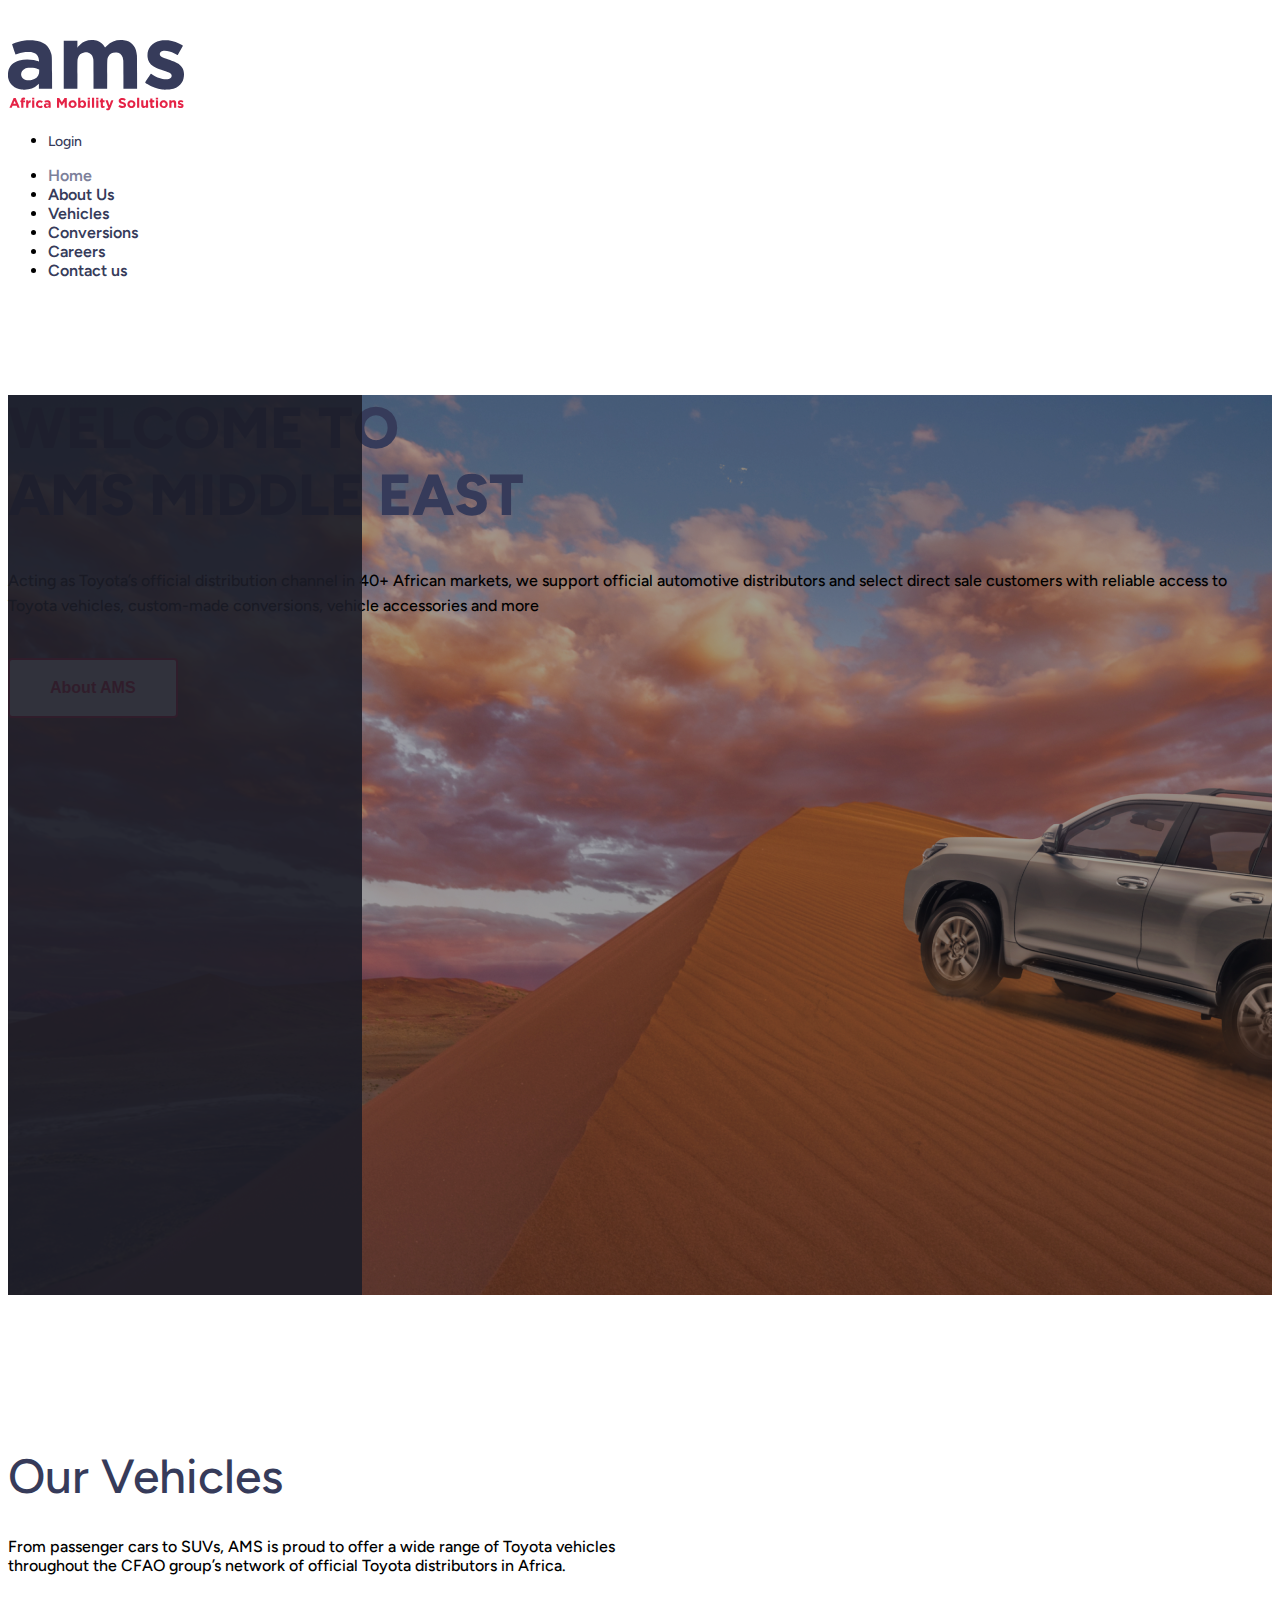
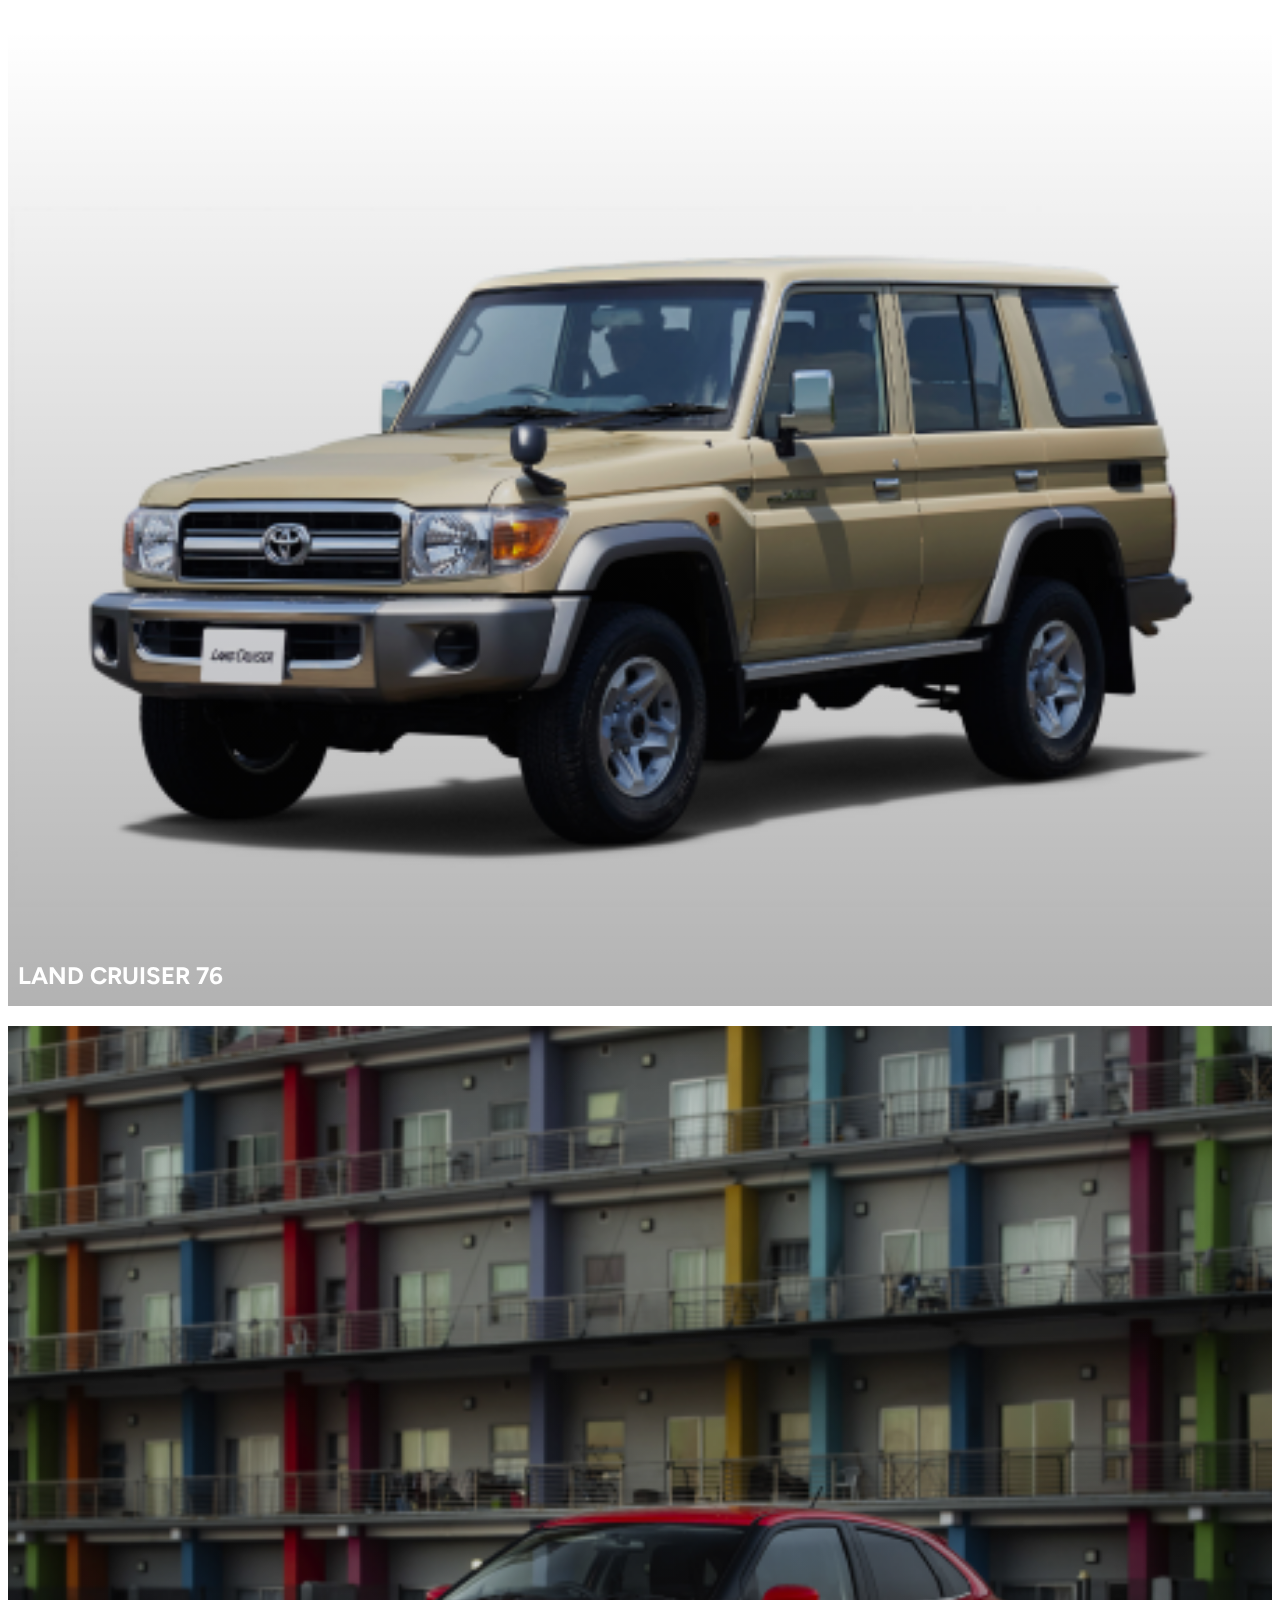
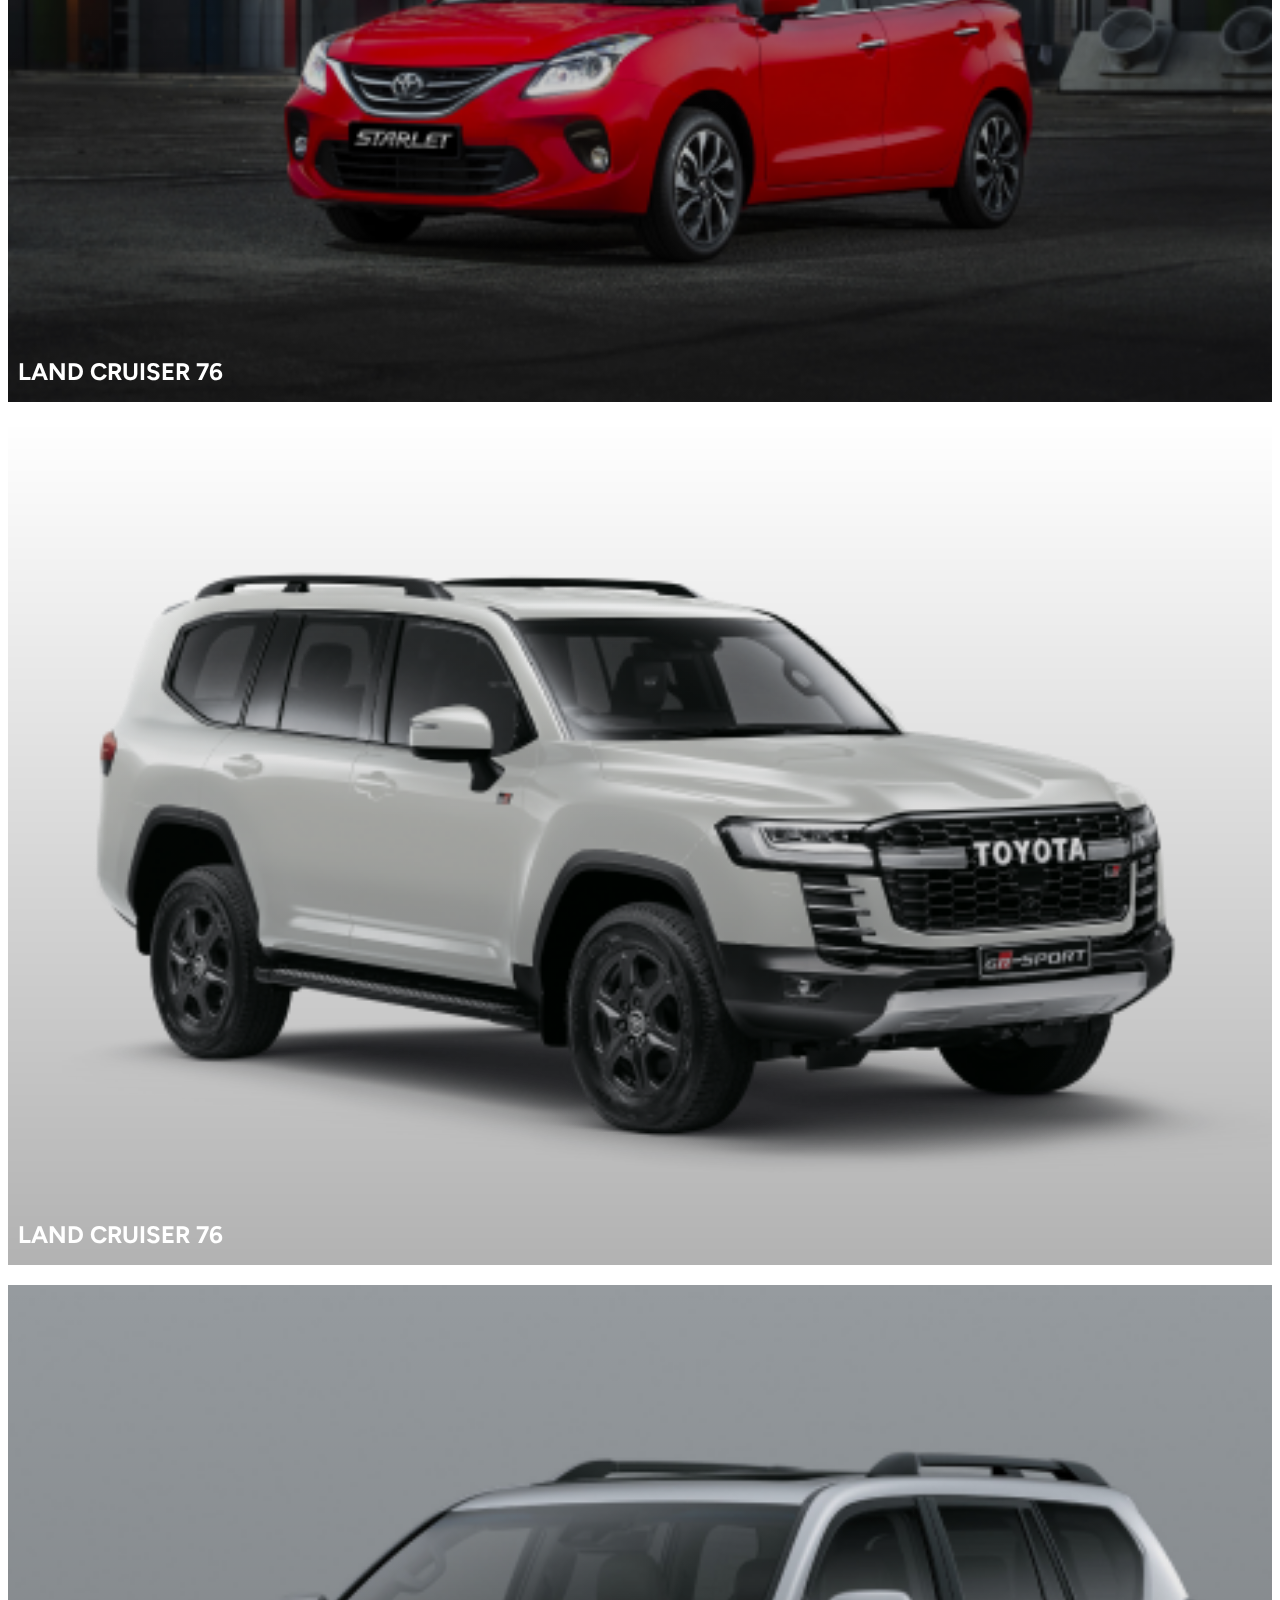
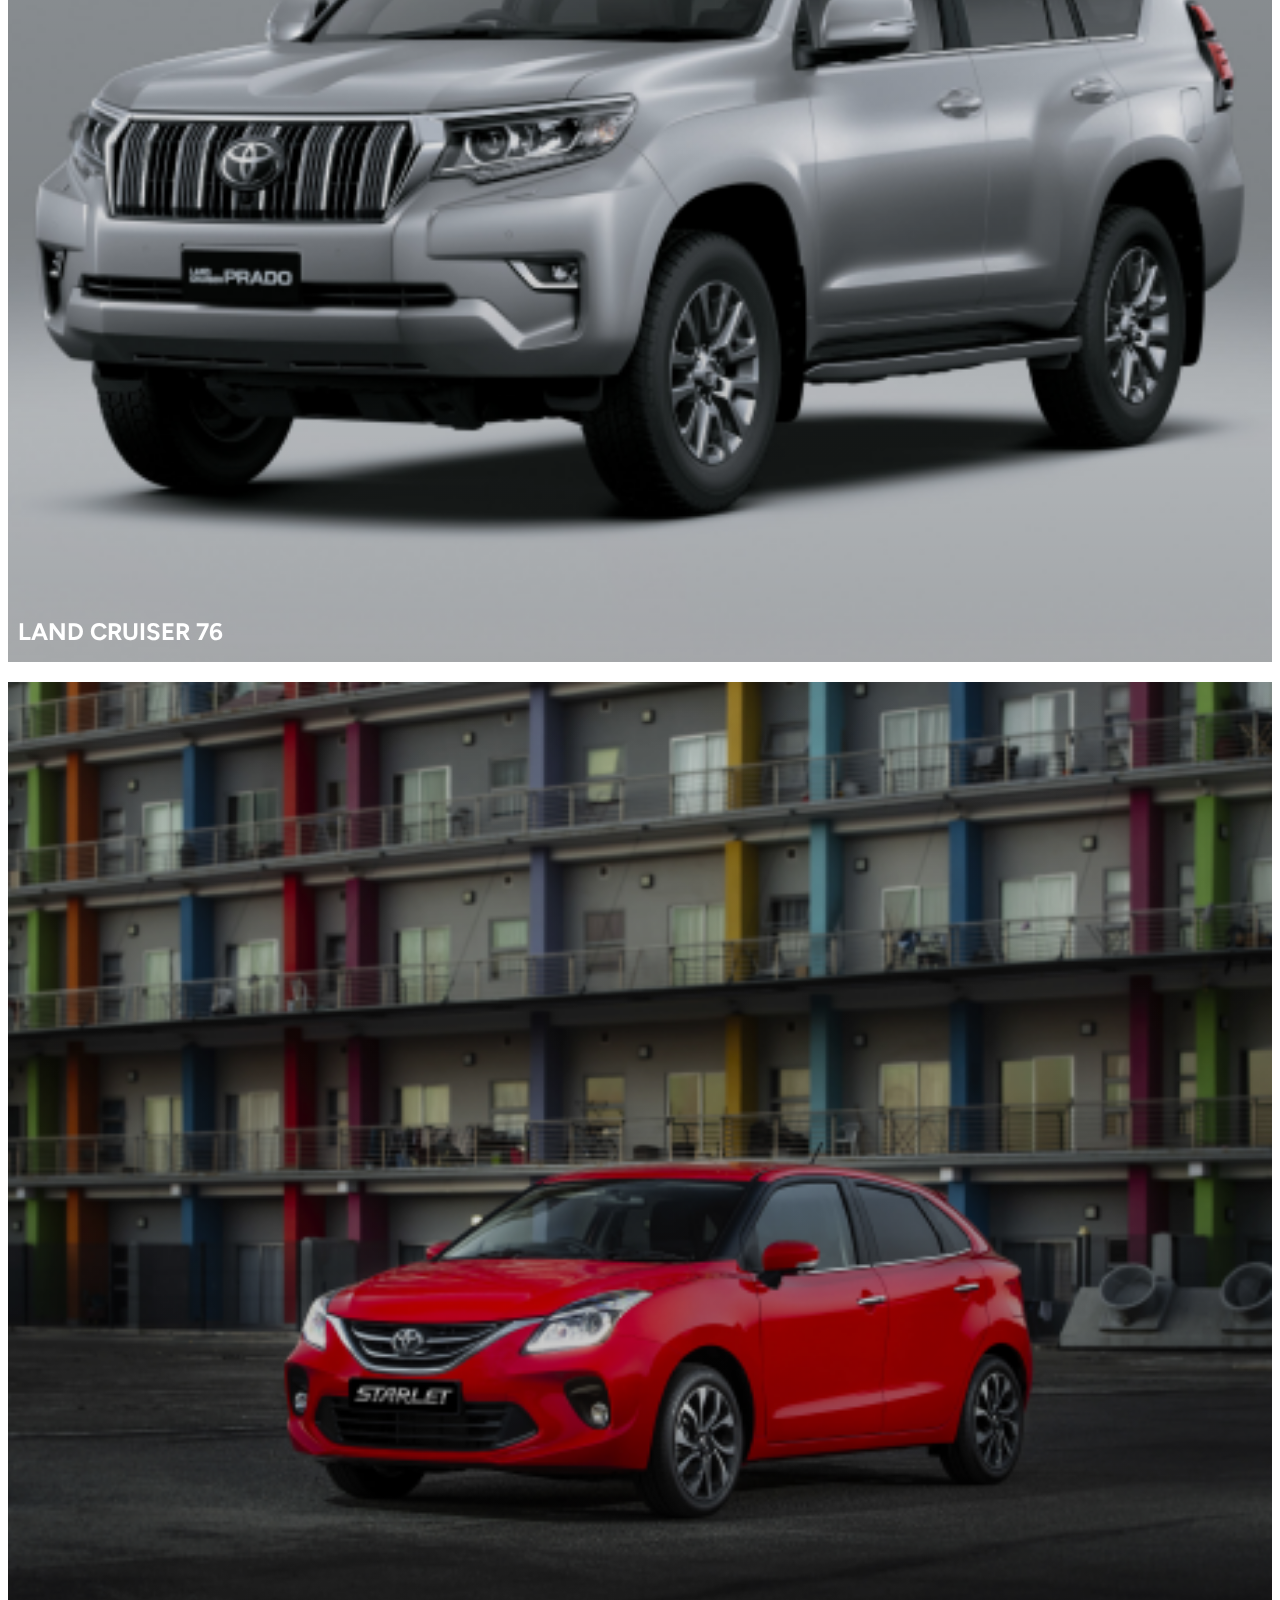
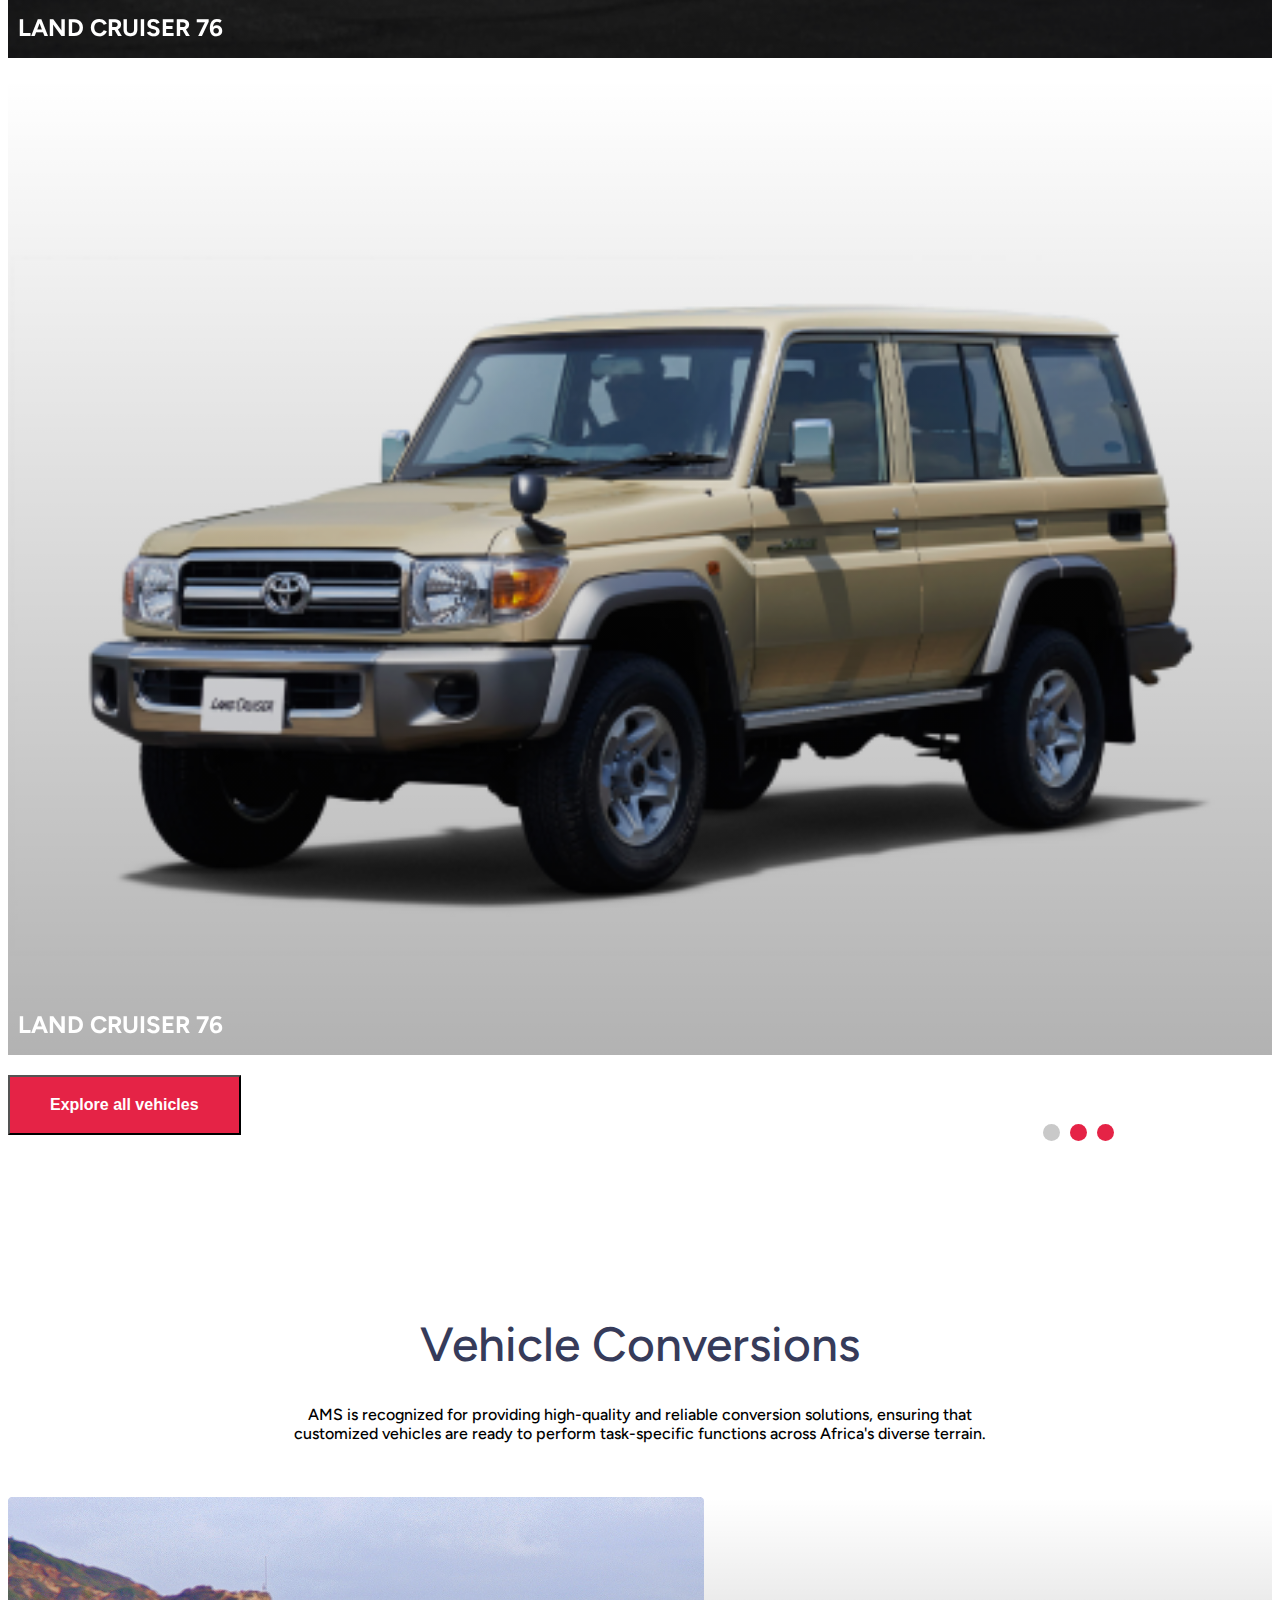
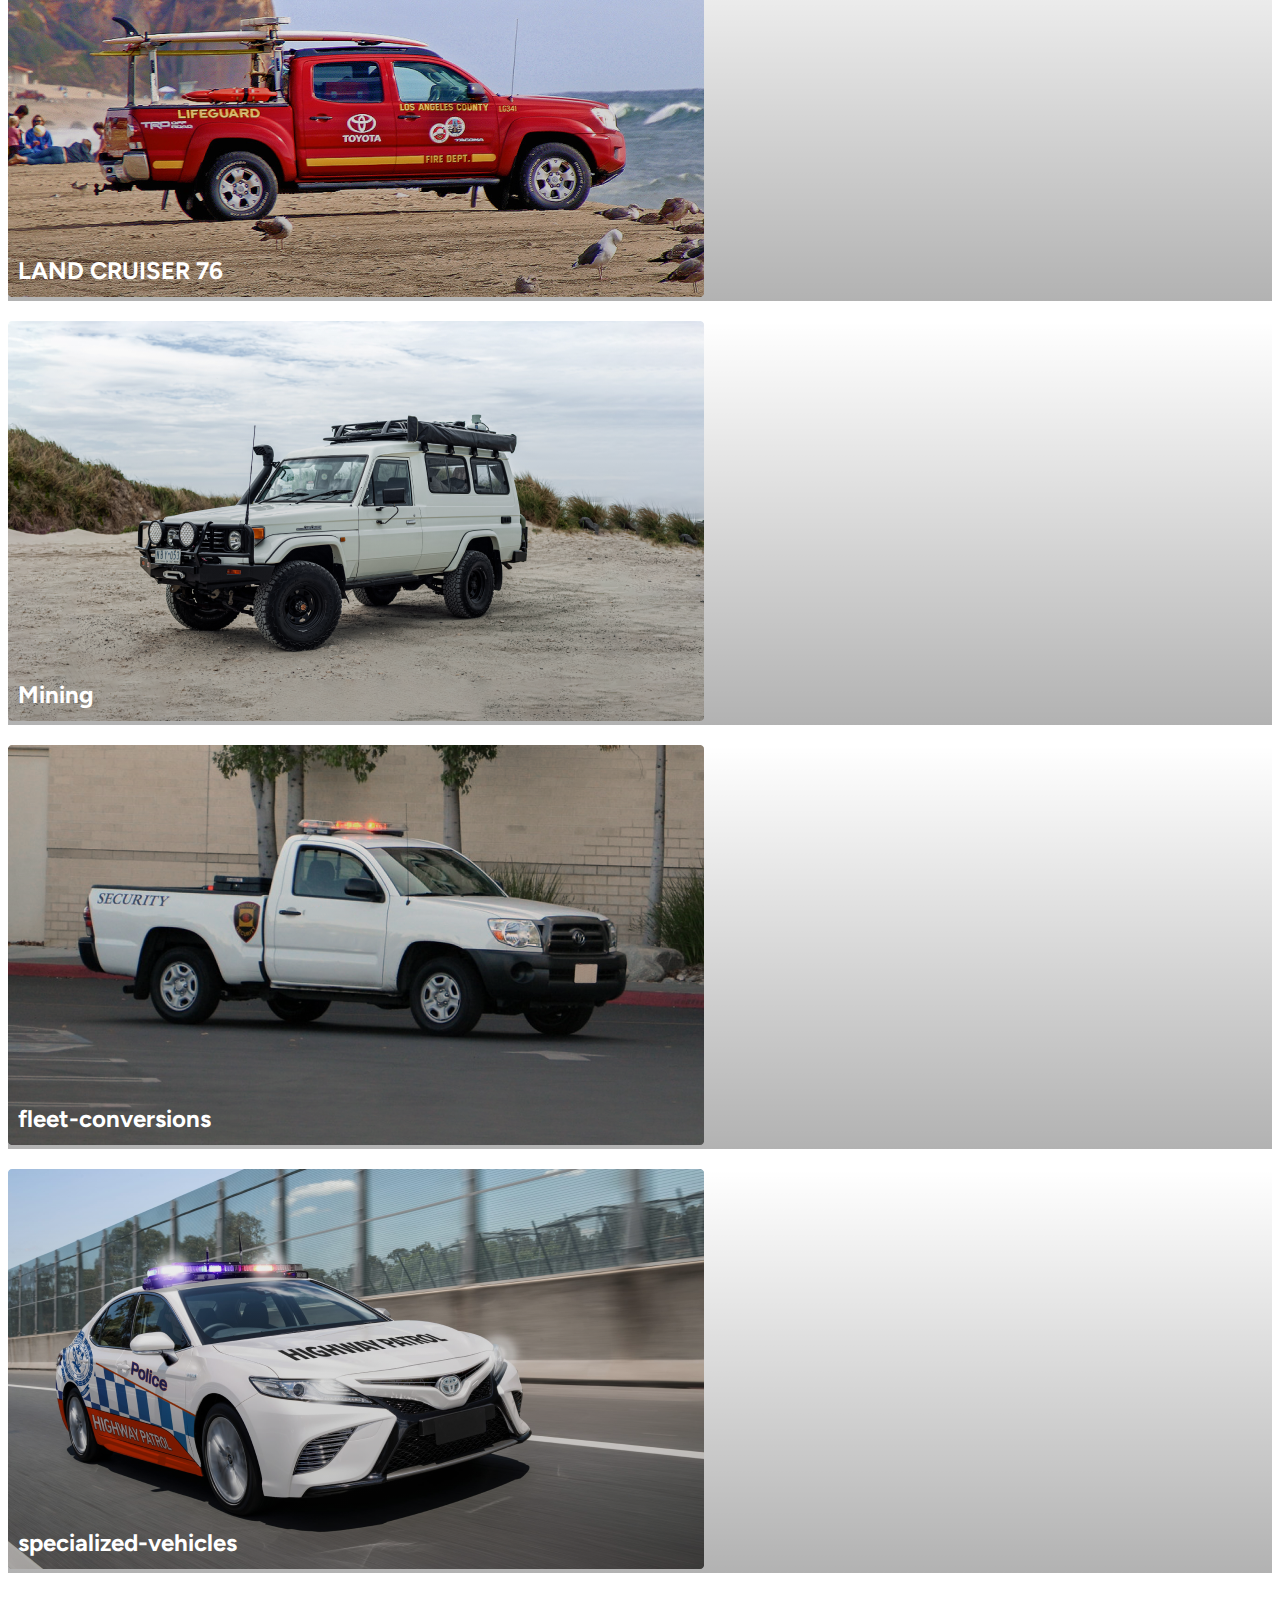
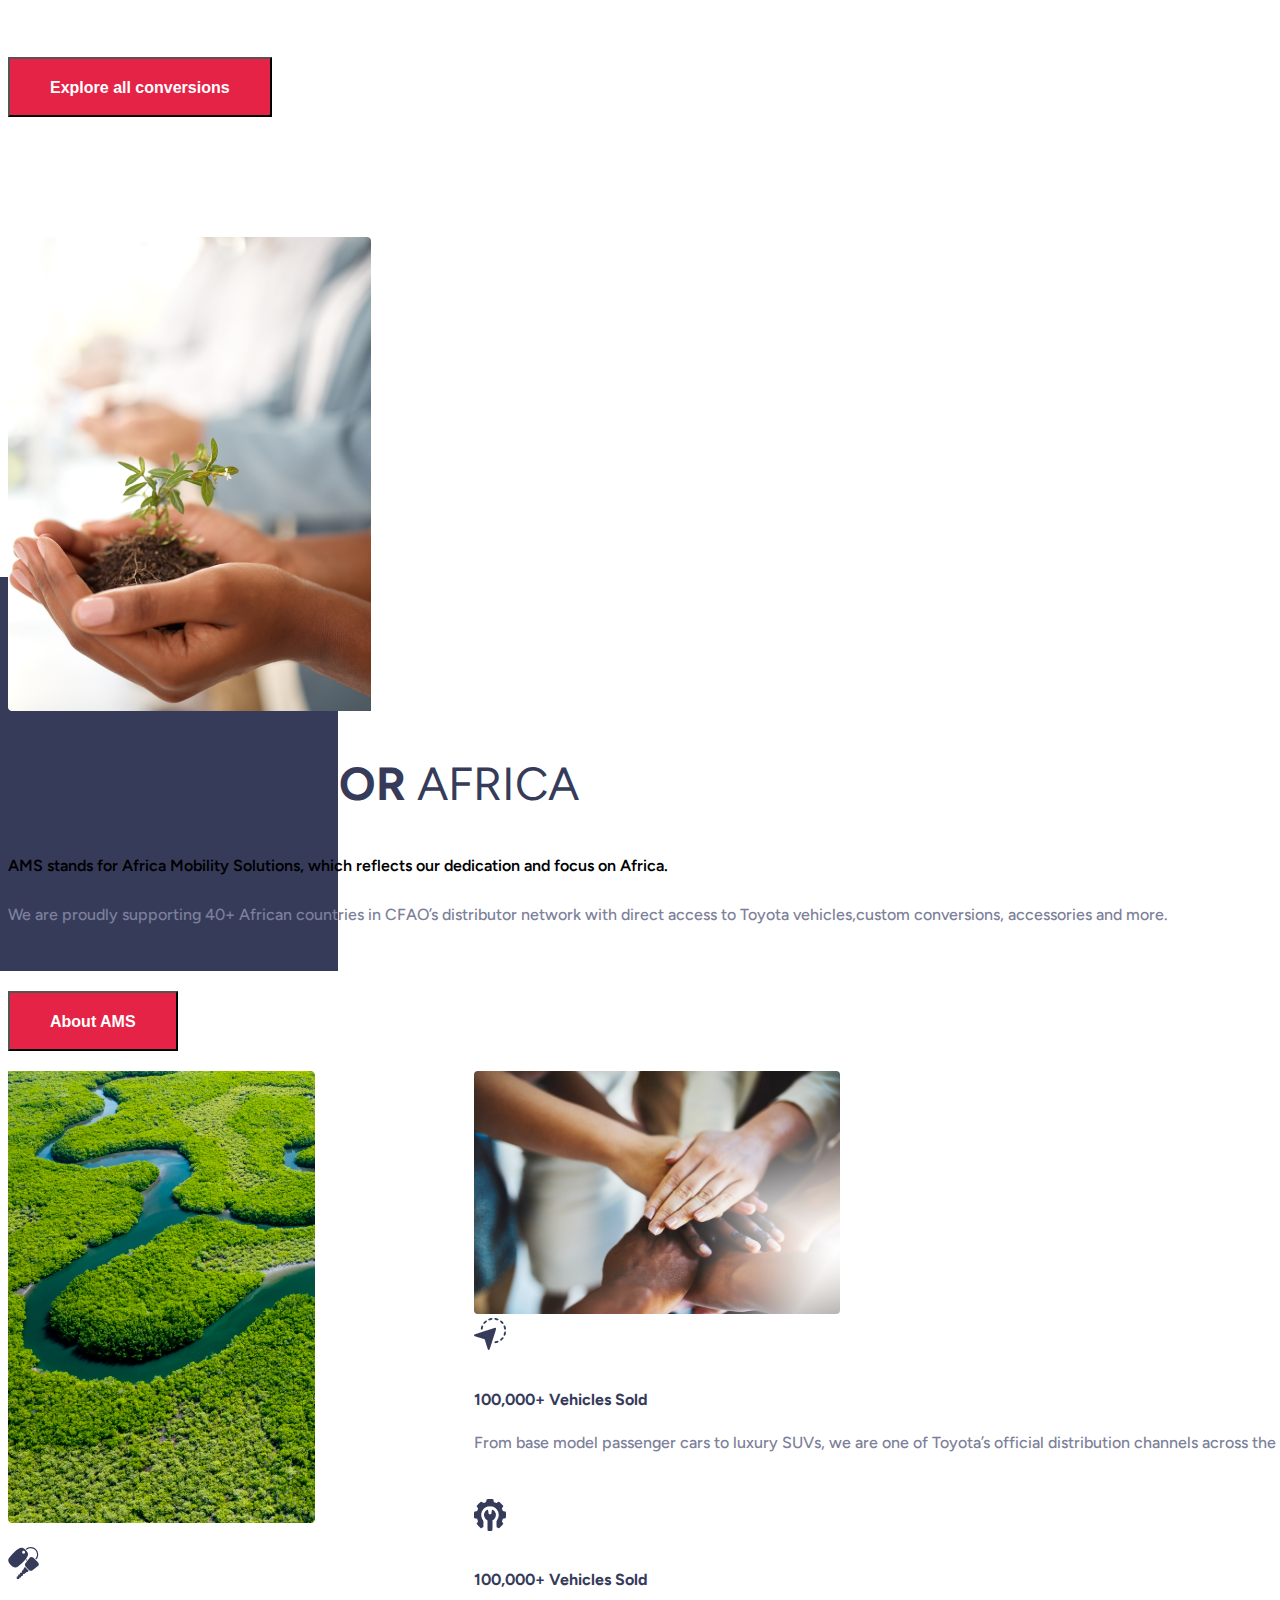
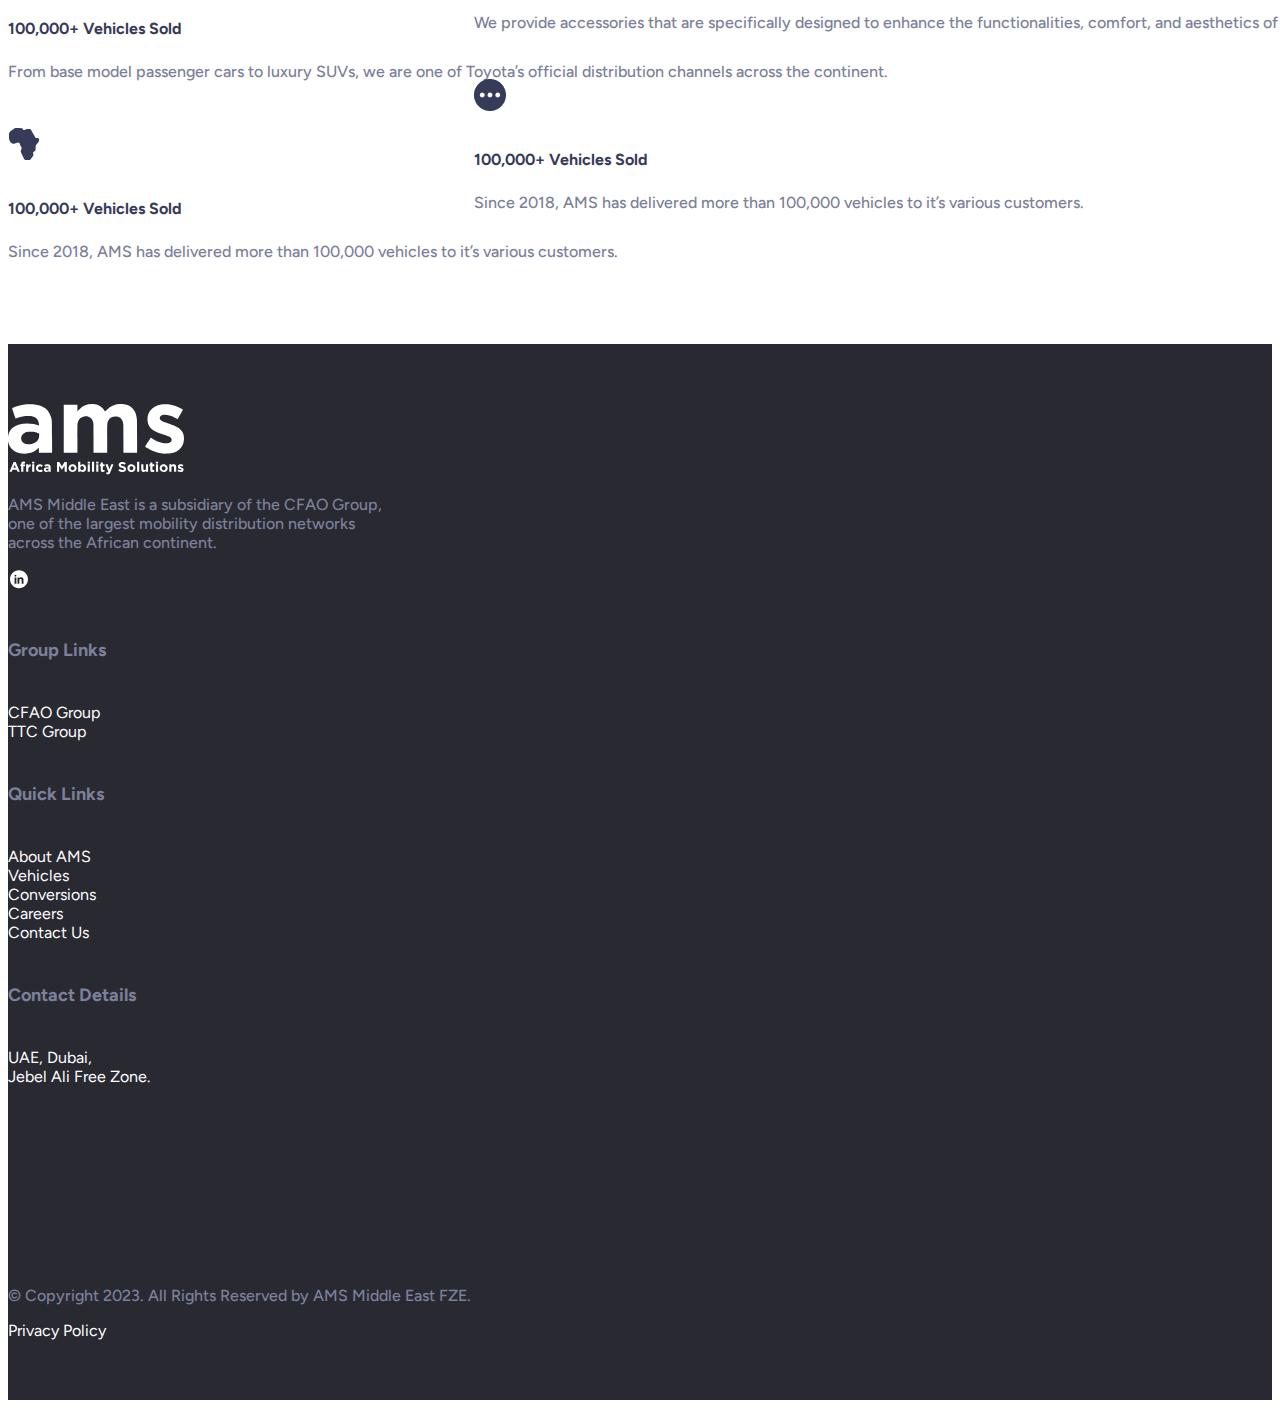
<file: index.html>
<!doctype html>
<html lang="en">

<head>
  <meta charset="utf-8">
  <meta name="viewport" content="width=device-width, initial-scale=1">
  <title>AMS</title>
  <link href="https://cdn.jsdelivr.net/npm/bootstrap@5.2.3/dist/css/bootstrap.min.css" rel="stylesheet"
    integrity="sha384-rbsA2VBKQhggwzxH7pPCaAqO46MgnOM80zW1RWuH61DGLwZJEdK2Kadq2F9CUG65" crossorigin="anonymous">
  <link rel="preconnect" href="https://fonts.googleapis.com">
  <link rel="preconnect" href="https://fonts.gstatic.com" crossorigin>
  <link
    href="https://fonts.googleapis.com/css2?family=Figtree:ital,wght@0,300;0,400;0,500;0,600;0,700;0,800;0,900;1,300;1,400;1,500;1,600;1,700;1,800;1,900&display=swap"
    rel="stylesheet">
  <link rel="stylesheet" href="css/style.css">
  <link rel="stylesheet" href="https://cdnjs.cloudflare.com/ajax/libs/OwlCarousel2/2.3.4/assets/owl.carousel.min.css"
    integrity="sha512-tS3S5qG0BlhnQROyJXvNjeEM4UpMXHrQfTGmbQ1gKmelCxlSEBUaxhRBj/EFTzpbP4RVSrpEikbmdJobCvhE3g=="
    crossorigin="anonymous" />
  <link rel="stylesheet"
    href="https://cdnjs.cloudflare.com/ajax/libs/OwlCarousel2/2.3.4/assets/owl.theme.default.min.css"
    integrity="sha512-sMXtMNL1zRzolHYKEujM2AqCLUR9F2C4/05cdbxjjLSRvMQIciEPCQZo++nk7go3BtSuK9kfa/s+a4f4i5pLkw=="
    crossorigin="anonymous" />
</head>

<body>
  <div class="main_wrapper">
    <header id="main_header">
      <div class="container">
        <nav class="navbar navbar-expand-lg navbar-header">
          <div class="container-fluid top_header  justify-content-between">
            <a class="logo float-start" class="navbar-brand" href="#">
              <img src="images/logo.svg" />
            </a>
            <div>
              <ul class="top_nav navbar-nav d-flex justify-content-end">
                <li class="list-item"><a href="#">Login</a></li>
              </ul>
              <div class="collapse navbar-collapse " id="navbarNav">
                <ul class="bottom_nav float-end navbar-nav ">
                  <li class="nav-item"><a href="#" class="nav-link active">Home</a></li>
                  <li class="nav-item"><a href="#" class="nav-link">About Us</a></li>
                  <li class="nav-item"><a href="#" class="nav-link">Vehicles</a></li>
                  <li class="nav-item"><a href="#" class="nav-link">Conversions</a></li>
                  <li class="nav-item"><a href="#" class="nav-link">Careers</a></li>
                  <li class="nav-item"><a href="#" class="nav-link">Contact us</a></li>
                </ul>
              </div>
            </div>
          </div>
        </nav>
      </div>
    </header>
    <div id="main_page">
      <section id="top_banner" class="pt-4">
        <!-- <div class="outer">
          <div id="big" class="owl-carousel owl-theme">
            <div class="item">
              <h1>1</h1>
            </div>
            <div class="item">
              <h1>2</h1>
            </div>
            <div class="item">
              <h1>3</h1>
            </div>
          </div>
          <div id="thumbs" class="owl-carousel owl-theme">
            <div class="item">
              <h1>1</h1>
            </div>
            <div class="item">
              <h1>2</h1>
            </div>
            <div class="item">
              <h1>3</h1>
            </div>
          </div>
        </div> -->

        <div class="banner-image d-flex justify-content-left align-items-center">
          <div class="banner-overlay"></div>
          <div class="content-wrapper container text-white">
            <div class="row">
              <div class="col-md-6">
                <h1 class="text-white ">
                  WELCOME TO <br />
                  AMS Middle East
                </h1>
                <p class="content-paragraph ">
                  Acting as Toyota’s official distribution channel in 40+ African markets, we support official
                  automotive
                  distributors and select direct sale customers with reliable access to Toyota vehicles, custom-made
                  conversions, vehicle accessories and more
                </p>
                <div class="button">
                  <button class="btn btn-block banner-button">
                    <span class="btn-text">
                      About AMS
                    </span>
                  </button>
                </div>
              </div>

            </div>

          </div>
        </div>
      </section>
    </div>
    <section id="our_vehical">
      <div class="container">
        <div class="header-section">
          <h1>
            Our Vehicles
          </h1>
          <p>
            From passenger cars to SUVs, AMS is proud to offer a wide range of Toyota vehicles<br> throughout the CFAO
            group’s network of official Toyota distributors in Africa.
          </p>
        </div>
        <div id="owl-carousel" class="owl-carousel owl-theme row">
          <div class="item">
            <div class="flex-container">
              <div class="row featured_vehicles">
                <div class="col-md-6 col-lg-4 ">
                  <div class="featured_box content ">
                    <div class="featured_img">
                      <div class="content-overlay"></div>
                      <img class="content-image img-fluid" src="images/car.png" alt="">
                    </div>
                    <div class="featured_title">
                      <h1>LAND CRUISER 76</h1>
                    </div>
                    <div class="content-details fadeIn-bottom">
                      <h3 class="content-title">STARLET</h3>
                      <p class="content-text">Since Toyota first launched the Starlet in 2020, this model has been a
                        very
                        welcomed addition. </p>
                      <div class="card-button d-flex justify-content-start mt-auto ">
                        <a href="#">
                          Read More
                        </a>
                      </div>
                    </div>
                  </div>
                </div>
                <div class="col-md-6 col-lg-4 ">
                  <div class="featured_box content ">
                    <div class="featured_img">
                      <div class="content-overlay"></div>
                      <img class="content-image img-fluid" src="images/starlet.png" alt="">
                    </div>
                    <div class="featured_title">
                      <h1>LAND CRUISER 76</h1>
                    </div>
                    <div class="content-details fadeIn-bottom">
                      <h3 class="content-title">STARLET</h3>
                      <p class="content-text">Since Toyota first launched the Starlet in 2020, this model has been a
                        very
                        welcomed addition. </p>
                      <div class="card-button d-flex justify-content-start mt-auto ">
                        <a href="#">
                          Read More
                        </a>
                      </div>
                    </div>
                  </div>
                </div>
                <div class="col-md-6 col-lg-4 ">
                  <div class="featured_box content">
                    <div class="featured_img">
                      <div class="content-overlay"></div>
                      <img class="content-image img-fluid" src="images/land-cruiser.png" alt="">
                    </div>
                    <div class="featured_title">
                      <h1>LAND CRUISER 76</h1>
                    </div>
                    <div class="content-details fadeIn-bottom">
                      <h3 class="content-title">STARLET</h3>
                      <p class="content-text">Since Toyota first launched the Starlet in 2020, this model has been a
                        very
                        welcomed addition. </p>
                      <div class="card-button d-flex justify-content-start mt-auto ">
                        <a href="#">
                          Read More
                        </a>
                      </div>
                    </div>

                  </div>
                </div>
                <div class="col-md-6 col-lg-4 ">
                  <div class="featured_box content ">
                    <div class="featured_img">
                      <div class="content-overlay"></div>
                      <img class="content-image img-fluid" src="images/prado.png" alt="">
                    </div>
                    <div class="featured_title">
                      <h1>LAND CRUISER 76</h1>
                    </div>
                    <div class="content-details fadeIn-bottom">
                      <h3 class="content-title">STARLET</h3>
                      <p class="content-text">Since Toyota first launched the Starlet in 2020, this model has been a
                        very
                        welcomed addition.</p>
                      <div class="card-button d-flex justify-content-start mt-auto ">
                        <a href="#">
                          Read More
                        </a>
                      </div>
                    </div>
                  </div>
                </div>
                <div class="col-md-6 col-lg-4 ">
                  <div class="featured_box content ">
                    <div class="featured_img">
                      <div class="content-overlay"></div>
                      <img class="content-image img-fluid" src="images/starlet.png" alt="">
                    </div>
                    <div class="featured_title">
                      <h1>LAND CRUISER 76</h1>
                    </div>
                    <div class="content-details fadeIn-bottom">
                      <h3 class="content-title">STARLET</h3>
                      <p class="content-text">Since Toyota first launched the Starlet in 2020, this model has been a
                        very
                        welcomed addition. </p>
                      <div class="card-button d-flex justify-content-start mt-auto ">
                        <a href="#">
                          Read More
                        </a>
                      </div>
                    </div>
                  </div>
                </div>
                <div class="col-md-6 col-lg-4 ">
                  <div class="featured_box content ">
                    <div class="featured_img">
                      <div class="content-overlay"></div>
                      <img class="content-image img-fluid" src="images/car.png" alt="">
                    </div>
                    <div class="featured_title">
                      <h1>LAND CRUISER 76</h1>
                    </div>
                    <div class="content-details fadeIn-bottom">
                      <h3 class="content-title">STARLET</h3>
                      <p class="content-text">Since Toyota first launched the Starlet in 2020, this model has been a
                        very
                        welcomed addition. </p>
                      <div class="card-button d-flex justify-content-start mt-auto ">
                        <a href="#">
                          Read More
                        </a>
                      </div>
                    </div>
                  </div>
                </div>
              </div>
            </div>
          </div>
          <div class="item">
            <div class="flex-container">
              <div class="row featured_vehicles">
                <div class="col-md-6 col-lg-4 ">
                  <div class="featured_box content ">
                    <div class="featured_img">
                      <div class="content-overlay"></div>
                      <img class="content-image img-fluid" src="images/car.png" alt="">
                    </div>
                    <div class="featured_title">
                      <h1>LAND CRUISER 76</h1>
                    </div>
                    <div class="content-details fadeIn-bottom">
                      <h3 class="content-title">STARLET</h3>
                      <p class="content-text">Since Toyota first launched the Starlet in 2020, this model has been a
                        very
                        welcomed addition. </p>
                      <div class="card-button d-flex justify-content-start mt-auto ">
                        <a href="#">
                          Read More
                        </a>
                      </div>
                    </div>
                  </div>
                </div>
                <div class="col-md-6 col-lg-4 ">
                  <div class="featured_box content ">
                    <div class="featured_img">
                      <div class="content-overlay"></div>
                      <img class="content-image img-fluid" src="images/starlet.png" alt="">
                    </div>
                    <div class="featured_title">
                      <h1>LAND CRUISER 76</h1>
                    </div>
                    <div class="content-details fadeIn-bottom">
                      <h3 class="content-title">STARLET</h3>
                      <p class="content-text">Since Toyota first launched the Starlet in 2020, this model has been a
                        very
                        welcomed addition. </p>
                      <div class="card-button d-flex justify-content-start mt-auto ">
                        <a href="#">
                          Read More
                        </a>
                      </div>
                    </div>
                  </div>
                </div>
                <div class="col-md-6 col-lg-4 ">
                  <div class="featured_box content">
                    <div class="featured_img">
                      <div class="content-overlay"></div>
                      <img class="content-image img-fluid" src="images/land-cruiser.png" alt="">
                    </div>
                    <div class="featured_title">
                      <h1>LAND CRUISER 76</h1>
                    </div>
                    <div class="content-details fadeIn-bottom">
                      <h3 class="content-title">STARLET</h3>
                      <p class="content-text">Since Toyota first launched the Starlet in 2020, this model has been a
                        very
                        welcomed addition. </p>
                      <div class="card-button d-flex justify-content-start mt-auto ">
                        <a href="#">
                          Read More
                        </a>
                      </div>
                    </div>
                  </div>
                </div>
                <div class="col-md-6 col-lg-4 ">
                  <div class="featured_box content ">
                    <div class="featured_img">
                      <div class="content-overlay"></div>
                      <img class="content-image img-fluid" src="images/prado.png" alt="">
                    </div>
                    <div class="featured_title">
                      <h1>LAND CRUISER 76</h1>
                    </div>
                    <div class="content-details fadeIn-bottom">
                      <h3 class="content-title">STARLET</h3>
                      <p class="content-text">Since Toyota first launched the Starlet in 2020, this model has been a
                        very
                        welcomed addition.</p>
                      <div class="card-button d-flex justify-content-start mt-auto ">
                        <a href="#">
                          Read More
                        </a>
                      </div>
                    </div>
                  </div>
                </div>
                <div class="col-md-6 col-lg-4 ">
                  <div class="featured_box content ">
                    <div class="featured_img">
                      <div class="content-overlay"></div>
                      <img class="content-image img-fluid" src="images/starlet.png" alt="">
                    </div>
                    <div class="featured_title">
                      <h1>LAND CRUISER 76</h1>
                    </div>
                    <div class="content-details fadeIn-bottom">
                      <h3 class="content-title">STARLET</h3>
                      <p class="content-text">Since Toyota first launched the Starlet in 2020, this model has been a
                        very
                        welcomed addition. </p>
                      <div class="card-button d-flex justify-content-start mt-auto ">
                        <a href="#">
                          Read More
                        </a>
                      </div>
                    </div>
                  </div>
                </div>
                <div class="col-md-6 col-lg-4 ">
                  <div class="featured_box content ">
                    <div class="featured_img">
                      <div class="content-overlay"></div>
                      <img class="content-image img-fluid" src="images/car.png" alt="">
                    </div>
                    <div class="featured_title">
                      <h1>LAND CRUISER 76</h1>
                    </div>
                    <div class="content-details fadeIn-bottom">
                      <h3 class="content-title">STARLET</h3>
                      <p class="content-text">Since Toyota first launched the Starlet in 2020, this model has been a
                        very
                        welcomed addition. </p>
                      <div class="card-button d-flex justify-content-start mt-auto ">
                        <a href="#">
                          Read More
                        </a>
                      </div>
                    </div>
                  </div>
                </div>
              </div>
            </div>
          </div>
          <div class="item">
            <div class="flex-container">
              <div class="row featured_vehicles">
                <div class="col-md-6 col-lg-4 ">
                  <div class="featured_box content ">
                    <div class="featured_img">
                      <div class="content-overlay"></div>
                      <img class="content-image img-fluid" src="images/car.png" alt="">
                    </div>
                    <div class="featured_title">
                      <h1>LAND CRUISER 76</h1>
                    </div>
                    <div class="content-details fadeIn-bottom">
                      <h3 class="content-title">STARLET</h3>
                      <p class="content-text">Since Toyota first launched the Starlet in 2020, this model has been a
                        very
                        welcomed addition. </p>
                      <div class="card-button d-flex justify-content-start mt-auto ">
                        <a href="#">
                          Read More
                        </a>
                      </div>
                    </div>
                  </div>
                </div>
                <div class="col-md-6 col-lg-4 ">
                  <div class="featured_box content ">
                    <div class="featured_img">
                      <div class="content-overlay"></div>
                      <img class="content-image img-fluid" src="images/starlet.png" alt="">
                    </div>
                    <div class="featured_title">
                      <h1>LAND CRUISER 76</h1>
                    </div>
                    <div class="content-details fadeIn-bottom">
                      <h3 class="content-title">STARLET</h3>
                      <p class="content-text">Since Toyota first launched the Starlet in 2020, this model has been a
                        very
                        welcomed addition. </p>
                      <div class="card-button d-flex justify-content-start mt-auto ">
                        <a href="#">
                          Read More
                        </a>
                      </div>
                    </div>
                  </div>
                </div>
                <div class="col-md-6 col-lg-4 ">
                  <div class="featured_box content">
                    <div class="featured_img">
                      <div class="content-overlay"></div>
                      <img class="content-image img-fluid" src="images/land-cruiser.png" alt="">
                    </div>
                    <div class="featured_title">
                      <h1>LAND CRUISER 76</h1>
                    </div>
                    <div class="content-details fadeIn-bottom">
                      <h3 class="content-title">STARLET</h3>
                      <p class="content-text">Since Toyota first launched the Starlet in 2020, this model has been a
                        very
                        welcomed addition. </p>
                      <div class="card-button d-flex justify-content-start mt-auto ">
                        <a href="#">
                          Read More
                        </a>
                      </div>
                    </div>
                  </div>
                </div>
                <div class="col-md-6 col-lg-4 ">
                  <div class="featured_box content ">
                    <div class="featured_img">
                      <div class="content-overlay"></div>
                      <img class="content-image img-fluid" src="images/prado.png" alt="">
                    </div>
                    <div class="featured_title">
                      <h1>LAND CRUISER 76</h1>
                    </div>
                    <div class="content-details fadeIn-bottom">
                      <h3 class="content-title">STARLET</h3>
                      <p class="content-text">Since Toyota first launched the Starlet in 2020, this model has been a
                        very
                        welcomed addition.</p>
                      <div class="card-button d-flex justify-content-start mt-auto ">
                        <a href="#">
                          Read More
                        </a>
                      </div>
                    </div>
                  </div>
                </div>
                <div class="col-md-6 col-lg-4 ">
                  <div class="featured_box content ">
                    <div class="featured_img">
                      <div class="content-overlay"></div>
                      <img class="content-image img-fluid" src="images/starlet.png" alt="">
                    </div>
                    <div class="featured_title">
                      <h1>LAND CRUISER 76</h1>
                    </div>
                    <div class="content-details fadeIn-bottom">
                      <h3 class="content-title">STARLET</h3>
                      <p class="content-text">Since Toyota first launched the Starlet in 2020, this model has been a
                        very
                        welcomed addition. </p>
                      <div class="card-button d-flex justify-content-start mt-auto ">
                        <a href="#">
                          Read More
                        </a>
                      </div>
                    </div>
                  </div>
                </div>
                <div class="col-md-6 col-lg-4 ">
                  <div class="featured_box content ">
                    <div class="featured_img">
                      <div class="content-overlay"></div>
                      <img class="content-image img-fluid" src="images/car.png" alt="">
                    </div>
                    <div class="featured_title">
                      <h1>LAND CRUISER 76</h1>
                    </div>
                    <div class="content-details fadeIn-bottom">
                      <h3 class="content-title">STARLET</h3>
                      <p class="content-text">Since Toyota first launched the Starlet in 2020, this model has been a
                        very
                        welcomed addition. </p>
                      <div class="card-button d-flex justify-content-start mt-auto ">
                        <a href="#">
                          Read More
                        </a>
                      </div>
                    </div>
                  </div>
                </div>
              </div>
            </div>
          </div>
        </div>
        <div class="button d-flex justify-content-center mt-4">
          <button class="btn btn-block asm-button">
            <span class="btn-text">
              Explore all vehicles
            </span>
          </button>
        </div>

        <!-- <div class="row featured_vehicles">
          <div class="col-md-4 ">
            <div class="featured_box content ">
              <div class="featured_img">
                <div class="content-overlay"></div>
                <img class="content-image img-fluid" src="images/car.png" alt="">
              </div>
              <div class="featured_title">
                <h1>LAND CRUISER 76</h1>
              </div>
              <div class="content-details fadeIn-bottom">
                <h3 class="content-title">STARLET</h3>
                <p class="content-text">Since Toyota first launched the Starlet in 2020, this model has been a very
                  welcomed addition to the Toyota line-up and widely enjoyed throughout Afrie-up and widely enjoyed
                  throughout Afrie-up and widely enjoyed throughout Africa. </p>
                <div class="card-button d-flex justify-content-start mt-auto ">
                  <a href="#">
                    Read More
                  </a>
                </div>
              </div>
            </div>
          </div>
          <div class="col-md-4 ">
            <div class="featured_box content ">
              <div class="featured_img">
                <div class="content-overlay"></div>
                <img class="content-image img-fluid" src="images/starlet.png" alt="">
              </div>
              <div class="featured_title">
                <h1>LAND CRUISER 76</h1>
              </div>
              <div class="content-details fadeIn-bottom">
                <h3 class="content-title">STARLET</h3>
                <p class="content-text">Since Toyota first launched the Starlet in 2020, this model has been a very
                  welcomed addition to the Toyota line-up and widely enjoyed throughout Afrie-up and widely enjoyed
                  throughout Afrie-up and widely enjoyed throughout Africa. </p>
                <div class="card-button d-flex justify-content-start mt-auto ">
                  <a href="#">
                    Read More
                  </a>
                </div>
              </div>
            </div>
          </div>
          <div class="col-md-4 ">
            <div class="featured_box content">
              <div class="featured_img">
                <div class="content-overlay"></div>
                <img class="content-image img-fluid" src="images/land-cruiser.png" alt="">
              </div>
              <div class="featured_title">
                <h1>LAND CRUISER 76</h1>
              </div>
              <div class="content-details fadeIn-bottom">
                <h3 class="content-title">STARLET</h3>
                <p class="content-text">Since Toyota first launched the Starlet in 2020, this model has been a very
                  welcomed addition to the Toyota line-up and widely enjoyed throughout Afrie-up and widely enjoyed
                  throughout Afrie-up and widely enjoyed throughout Africa. </p>
                <div class="card-button d-flex justify-content-start mt-auto ">
                  <a href="#">
                    Read More
                  </a>
                </div>
              </div>

            </div>
          </div>
          <div class="col-md-4 ">
            <div class="featured_box content ">
              <div class="featured_img">
                <div class="content-overlay"></div>
                <img class="content-image img-fluid" src="images/prado.png" alt="">
              </div>
              <div class="featured_title">
                <h1>LAND CRUISER 76</h1>
              </div>
              <div class="content-details fadeIn-bottom">
                <h3 class="content-title">STARLET</h3>
                <p class="content-text">Since Toyota first launched the Starlet in 2020, this model has been a very
                  welcomed addition to the Toyota line-up and widely enjoyed throughout Afrie-up and widely enjoyed
                  throughout Afrie-up and widely enjoyed throughout Africa. </p>
                <div class="card-button d-flex justify-content-start mt-auto ">
                  <a href="#">
                    Read More
                  </a>
                </div>
              </div>
            </div>
          </div>
        </div> -->
      </div>
    </section>
    <section>
      <div class="vehicle_conversion">
        <div class="container">
          <div class="header-section">
            <h1>
              Vehicle Conversions
            </h1>
            <p>
              AMS is recognized for providing high-quality and reliable conversion solutions, ensuring that
              <br>customized
              vehicles are ready to perform task-specific functions across Africa's diverse terrain.
            </p>
          </div>
          <div class="row featured_vehicles">
            <div class="col-md-6">
              <div class="featured_box">
                <div class="featured_img">
                  <div class="content-overlay"></div>
                  <img class="img-fluid" src="images/converstion.png" alt="">
                </div>
                <div class="featured_title">
                  <h1>LAND CRUISER 76</h1>
                </div>
                <div class="content-details fadeIn-bottom">
                  <h3 class="content-title">STARLET</h3>
                  <p class="content-text">Since Toyota first launched the Starlet in 2020, this model has been a very
                    welcomed addition to the Toyota line-up and widely enjoyed throughout Afrie-up and widely enjoyed
                    throughout Afrie-up and widely enjoyed throughout Africa. </p>
                  <div class="card-button d-flex justify-content-start mt-auto ">
                    <a href="#">
                      Read More
                    </a>
                  </div>
                </div>
              </div>
            </div>
            <div class="col-md-6">
              <div class="featured_box">
                <div class="featured_img">
                  <div class="content-overlay"></div>
                  <img class="img-fluid" src="images/mining.png" alt="">
                </div>
                <div class="featured_title">
                  <h1>Mining</h1>
                </div>
                <div class="content-details fadeIn-bottom">
                  <h3 class="content-title">Mining</h3>
                  <p class="content-text">Since Toyota first launched the Starlet in 2020, this model has been a very
                    welcomed addition to the Toyota line-up and widely enjoyed throughout Afrie-up and widely enjoyed
                    throughout Afrie-up and widely enjoyed throughout Africa. </p>
                  <div class="card-button d-flex justify-content-start mt-auto ">
                    <a href="#">
                      Read More
                    </a>
                  </div>
                </div>
              </div>
            </div>

            <div class="col-md-6">
              <div class="featured_box">
                <div class="featured_img">
                  <div class="content-overlay"></div>
                  <img class="img-fluid" src="images/fleet-conversions.png" alt="">
                </div>
                <div class="featured_title">
                  <h1>fleet-conversions</h1>
                </div>
                <div class="content-details fadeIn-bottom">
                  <h3 class="content-title">fleet-conversions</h3>
                  <p class="content-text">Since Toyota first launched the Starlet in 2020, this model has been a very
                    welcomed addition to the Toyota line-up and widely enjoyed throughout Afrie-up and widely enjoyed
                    throughout Afrie-up and widely enjoyed throughout Africa. </p>
                  <div class="card-button d-flex justify-content-start mt-auto ">
                    <a href="#">
                      Read More
                    </a>
                  </div>
                </div>
              </div>
            </div>

            <div class="col-md-6">
              <div class="featured_box">
                <div class="featured_img">
                  <div class="content-overlay"></div>
                  <img class="img-fluid" src="images/specialized-vehicles.png" alt="">
                </div>
                <div class="featured_title">
                  <h1>specialized-vehicles</h1>
                </div>
                <div class="content-details fadeIn-bottom">
                  <h3 class="content-title">specialized-vehicles</h3>
                  <p class="content-text">Since Toyota first launched the Starlet in 2020, this model has been a very
                    welcomed addition to the Toyota line-up and widely enjoyed throughout Afrie-up and widely enjoyed
                    throughout Afrie-up and widely enjoyed throughout Africa. </p>
                  <div class="card-button d-flex justify-content-start mt-auto ">
                    <a href="#">
                      Read More
                    </a>
                  </div>
                </div>
              </div>
            </div>
          </div>
          <div class="button d-flex justify-content-center btn-wrapper mt-3">
            <button class="btn btn-block asm-button">
              <span class="btn-text">
                Explore all conversions
              </span>
            </button>
          </div>
        </div>
      </div>
    </section>
    <section>
      <div class="dedication_section">
        <div class="container">
          <div class="row" style="position: relative;">
            <div class="col-lg-3 mb-lg-0 p-lg-0">
              <img class="img-fluid image-block" src="images/dedication.png">
            </div>
            <div class="col-lg-6 offset-lg-1 mb-lg-0 d-flex flex-column justify-content-md-center ">
              <div>
                <h2 class="text-blue">
                  <strong>With</strong> Africa <strong>for</strong> Africa
                </h2>
                <div class="col-lg-8">
                  <p class="paragraph1">
                    AMS stands for Africa Mobility Solutions, which reflects our dedication and focus on Africa.
                  </p>
                  <p class="paragraph2">
                    We are proudly supporting 40+ African countries in CFAO’s distributor network with direct access
                    to Toyota vehicles,custom conversions, accessories and more.
                  </p>
                </div>

                <div class="button d-flex btn-wrapper">
                  <button class="btn btn-block asm-button">
                    <span class="btn-text">
                      About AMS
                    </span>
                  </button>
                </div>
              </div>

            </div>
            <div class="col-lg-3 order-1 mb-0 d-flex flex-column justify-content-end align-items-start ps-absolute"
              style=" position: absolute; right: -8%;">
              <img class="img-fluid " src="images/dedication_right.svg">
              <div class="mt-5">
                <div class="info_box">
                  <img src="images/selection_icon.png">
                  <h4>
                    100,000+ Vehicles Sold
                  </h4>
                  <p>
                    From base model passenger cars to luxury SUVs, we are one of Toyota’s official distribution channels
                    across the continent.
                  </p>
                </div>
                <div class="info_box">
                  <img src="images/solution_icon.png">
                  <h4>
                    100,000+ Vehicles Sold
                  </h4>
                  <p>
                    We provide accessories that are specifically designed to enhance the functionalities, comfort, and
                    aesthetics of the vehicles.
                  </p>
                </div>
                <div class="info_box">
                  <img src="images/more_icon.png">
                  <h4>
                    100,000+ Vehicles Sold
                  </h4>
                  <p>
                    Since 2018, AMS has delivered more than 100,000 vehicles to it’s various customers.
                  </p>
                </div>
              </div>
            </div>
            <div class="col-lg-3 d-xl-block d-none display-bg">
              <img src="images/background.svg" alt="background-svg" class="img-fluid background-img">
            </div>
            <div class="col-lg-3 col-md-12 mb-0 justify-content-start align-items-start d-flex p-md-0 grid-block1">
              <img class="img-fluid " src="images/green.svg">
            </div>
            <div class="col-lg-3 col-md-12 mb-0 offset-lg-1 d-flex justify-content-lg-end flex-column grid-block"
              style="padding-right: 55px;">
              <div class="info_box">
                <img src="images/vehicle_icon.svg">
                <h4>
                  100,000+ Vehicles Sold
                </h4>
                <p>
                  From base model passenger cars to luxury SUVs, we are one of Toyota’s official distribution channels
                  across the continent.
                </p>
              </div>
              <div class="info_box">
                <img src="images/map_icon.png">
                <h4>
                  100,000+ Vehicles Sold
                </h4>
                <p>
                  Since 2018, AMS has delivered more than 100,000 vehicles to it’s various customers.
                </p>
              </div>
            </div>
          </div>
        </div>
      </div>
    </section>

  </div>

  </div>
  <footer id="main_footer">
    <div class="container">
      <div class="row">
        <div class="col-md-6">
          <div class="footer_content">
            <img src="images/footer_logo.svg">
            <p class="mt-4">
              AMS Middle East is a subsidiary of the CFAO Group,<br> one of the largest mobility distribution
              networks<br> across the African continent.
            </p>
            <img src="images/linkedin.svg">
          </div>
        </div>
        <div class="col-md-6">
          <div class="row">
            <div class="col-md-6 col-sm-12 col-lg-4">
              <h6 class="mb-3">Group Links</h6>
              <nav class="footer_nav">
                <ul>
                  <li class="mb-2"><a href="#">CFAO Group</a></li>
                  <li class="mb-2"><a href="#">TTC Group</a></li>
                </ul>
              </nav>
            </div>
            <div class="col-md-6 col-sm-12 col-lg-4">
              <h6 class="mb-3">Quick Links</h6>
              <nav class="footer_nav">
                <ul>
                  <li class="mb-2"><a href="#">About AMS</a></li>
                  <li class="mb-2"><a href="#">Vehicles</a></li>
                  <li class="mb-2"><a href="#">Conversions</a></li>
                  <li class="mb-2"><a href="#">Careers</a></li>
                  <li class="mb-2"><a href="#">Contact Us</a></li>
                </ul>
              </nav>
            </div>
            <div class="col-md-6 col-sm-12 col-lg-4">
              <h6 class="mb-2">Contact Details</h6>
              <p class="address ">
                UAE, Dubai,<br>Jebel Ali Free Zone.
              </p>
              <div>
                <iframe
                  src="https://www.google.com/maps/embed?pb=!1m18!1m12!1m3!1d462562.6509516108!2d54.94729613679833!3d25.07575945545691!2m3!1f0!2f0!3f0!3m2!1i1024!2i768!4f13.1!3m3!1m2!1s0x3e5f43496ad9c645%3A0xbde66e5084295162!2sDubai%20-%20United%20Arab%20Emirates!5e0!3m2!1sen!2s!4v1690806979996!5m2!1sen!2s"
                  width="100%" height="auto" style="border:0;" allowfullscreen="" loading="lazy"
                  referrerpolicy="no-referrer-when-downgrade"></iframe>

              </div>
            </div>

          </div>
        </div>
      </div>
      <div class="footer_bottom">
        <p class="d-inline">
          &copy; Copyright 2023. All Rights Reserved by AMS Middle East FZE.
        </p>
        <a class="privacy float-end" href="#">Privacy Policy</a>
      </div>
    </div>
  </footer>
  </div>
  <script src="https://cdn.jsdelivr.net/npm/bootstrap@5.2.3/dist/js/bootstrap.bundle.min.js"
    integrity="sha384-kenU1KFdBIe4zVF0s0G1M5b4hcpxyD9F7jL+jjXkk+Q2h455rYXK/7HAuoJl+0I4"
    crossorigin="anonymous"></script>

  <script src="https://cdnjs.cloudflare.com/ajax/libs/jquery/3.6.0/jquery.min.js"
    integrity="sha512-894YE6QWD5I59HgZOGReFYm4dnWc1Qt5NtvYSaNcOP+u1T9qYdvdihz0PPSiiqn/+/3e7Jo4EaG7TubfWGUrMQ=="
    crossorigin="anonymous"></script>
  <!-- Owl Carousel -->
  <script src="https://cdnjs.cloudflare.com/ajax/libs/OwlCarousel2/2.3.4/owl.carousel.min.js"></script>
  <!-- custom JS code after importing jquery and owl -->
  <script type="text/javascript">
    $(document).ready(function () {
      $("#owl-carousel").owlCarousel();
    });

    $('#owl-carousel').owlCarousel({
      loop: true,
      margin: 10,
      responsive: {
        0: {
          items: 1
        },
        600: {
          items: 1
        },
        1000: {
          items: 1
        }
      }
    })
  </script>

  <script>
    $(document).ready(function () {
      var bigimage = $("#big");
      var thumbs = $("#thumbs");
      //var totalslides = 10;
      var syncedSecondary = true;

      bigimage
        .owlCarousel({
          items: 1,
          slideSpeed: 2000,
          nav: true,
          autoplay: true,
          dots: false,
          loop: true,
          responsiveRefreshRate: 200,
          navText: [
            '<i class="fa fa-arrow-left" aria-hidden="true"></i>',
            '<i class="fa fa-arrow-right" aria-hidden="true"></i>'
          ]
        })
        .on("changed.owl.carousel", syncPosition);

      thumbs
        .on("initialized.owl.carousel", function () {
          thumbs
            .find(".owl-item")
            .eq(0)
            .addClass("current");
        })
        .owlCarousel({
          items: 4,
          dots: true,
          nav: true,
          navText: [
            '<i class="fa fa-arrow-left" aria-hidden="true"></i>',
            '<i class="fa fa-arrow-right" aria-hidden="true"></i>'
          ],
          smartSpeed: 200,
          slideSpeed: 500,
          slideBy: 4,
          responsiveRefreshRate: 100
        })
        .on("changed.owl.carousel", syncPosition2);

      function syncPosition(el) {
        //if loop is set to false, then you have to uncomment the next line
        //var current = el.item.index;

        //to disable loop, comment this block
        var count = el.item.count - 1;
        var current = Math.round(el.item.index - el.item.count / 2 - 0.5);

        if (current < 0) {
          current = count;
        }
        if (current > count) {
          current = 0;
        }
        //to this
        thumbs
          .find(".owl-item")
          .removeClass("current")
          .eq(current)
          .addClass("current");
        var onscreen = thumbs.find(".owl-item.active").length - 1;
        var start = thumbs
          .find(".owl-item.active")
          .first()
          .index();
        var end = thumbs
          .find(".owl-item.active")
          .last()
          .index();

        if (current > end) {
          thumbs.data("owl.carousel").to(current, 100, true);
        }
        if (current < start) {
          thumbs.data("owl.carousel").to(current - onscreen, 100, true);
        }
      }

      function syncPosition2(el) {
        if (syncedSecondary) {
          var number = el.item.index;
          bigimage.data("owl.carousel").to(number, 100, true);
        }
      }

      thumbs.on("click", ".owl-item", function (e) {
        e.preventDefault();
        var number = $(this).index();
        bigimage.data("owl.carousel").to(number, 300, true);
      });
    });
  </script>

</body>

</html>
</file>
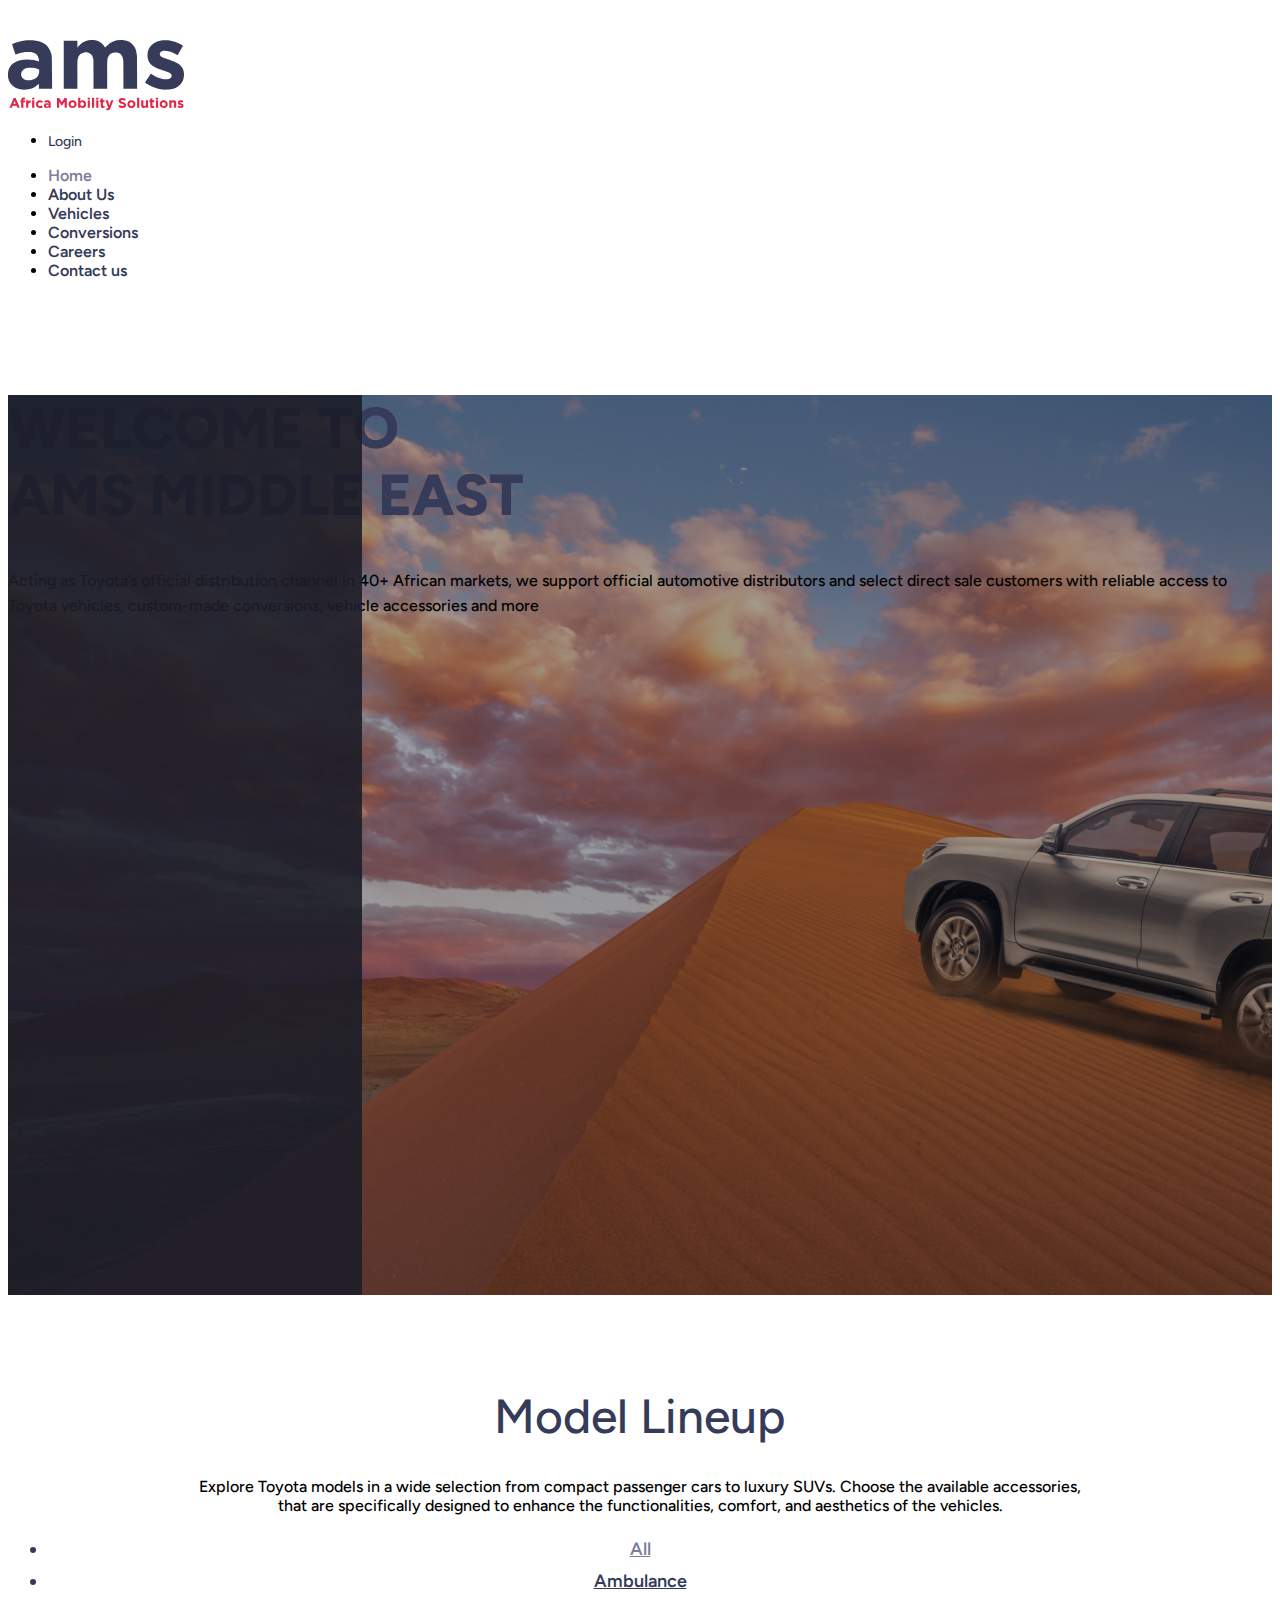
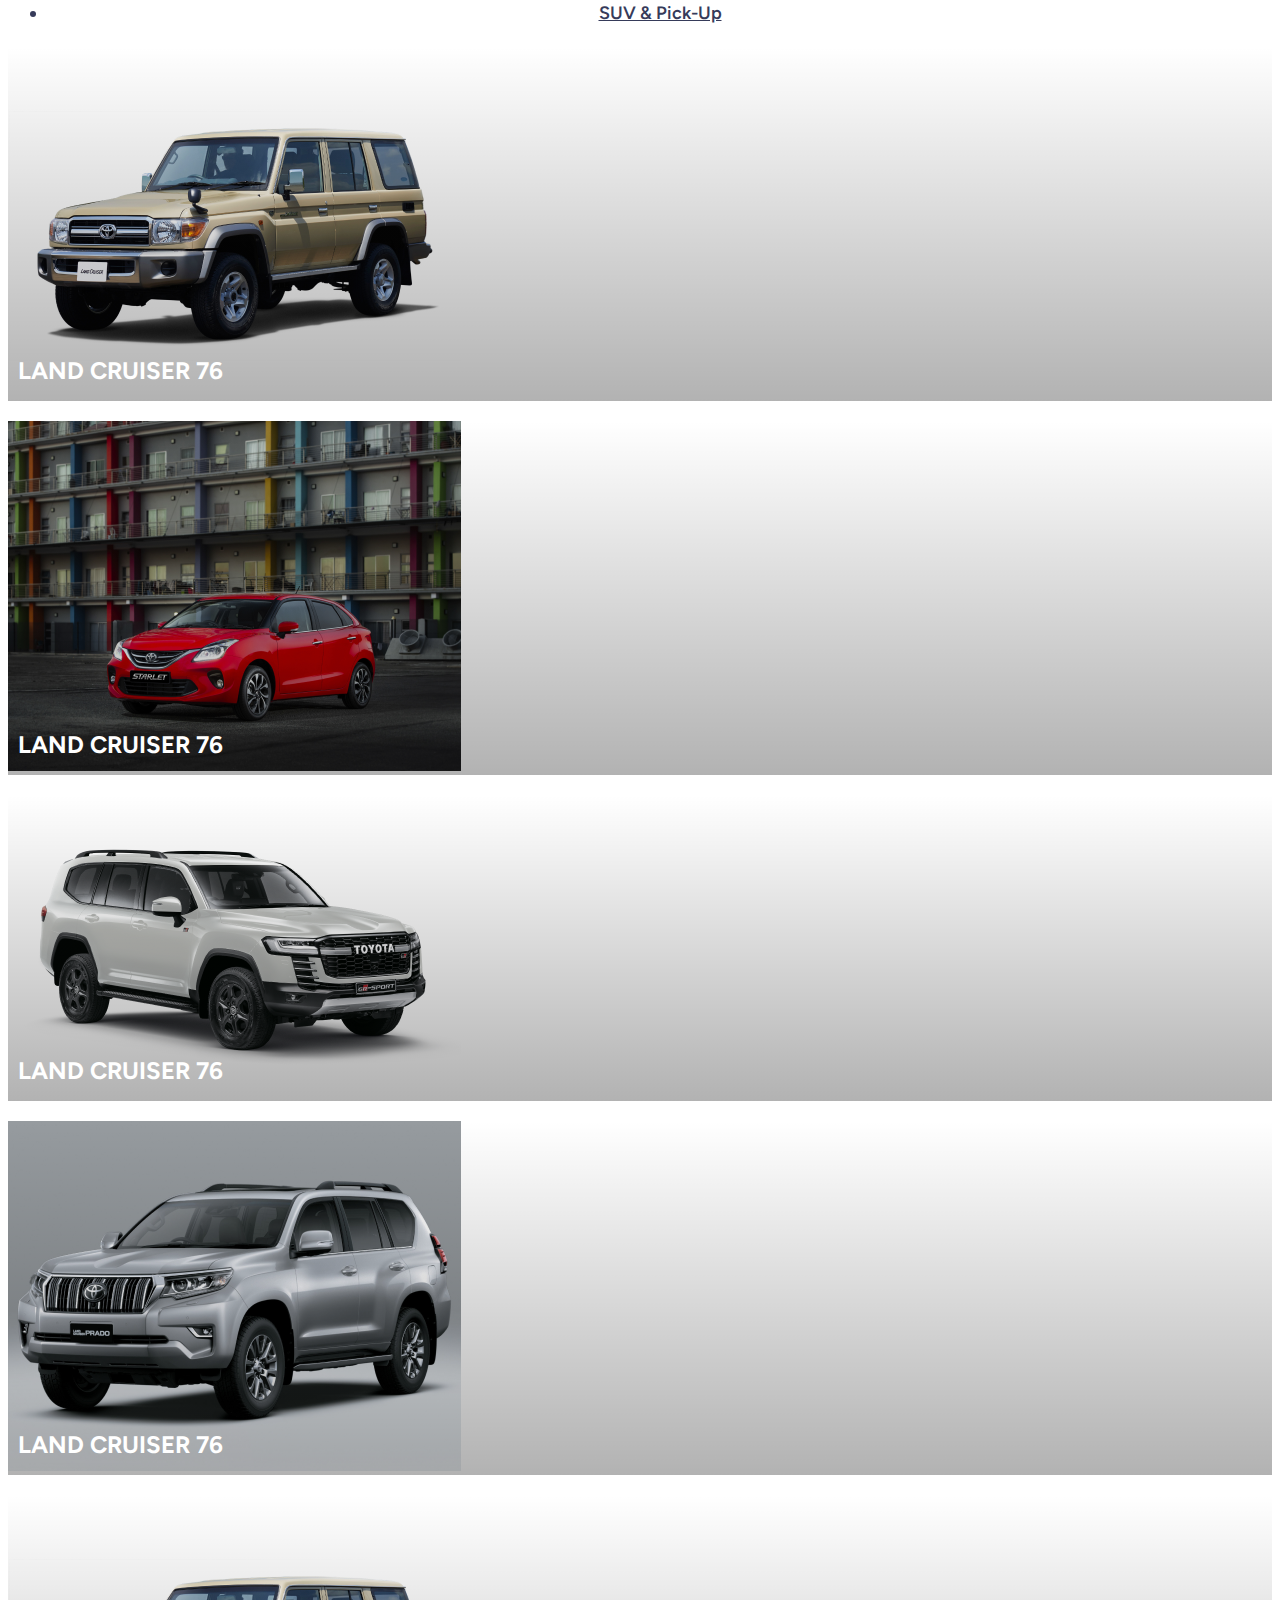
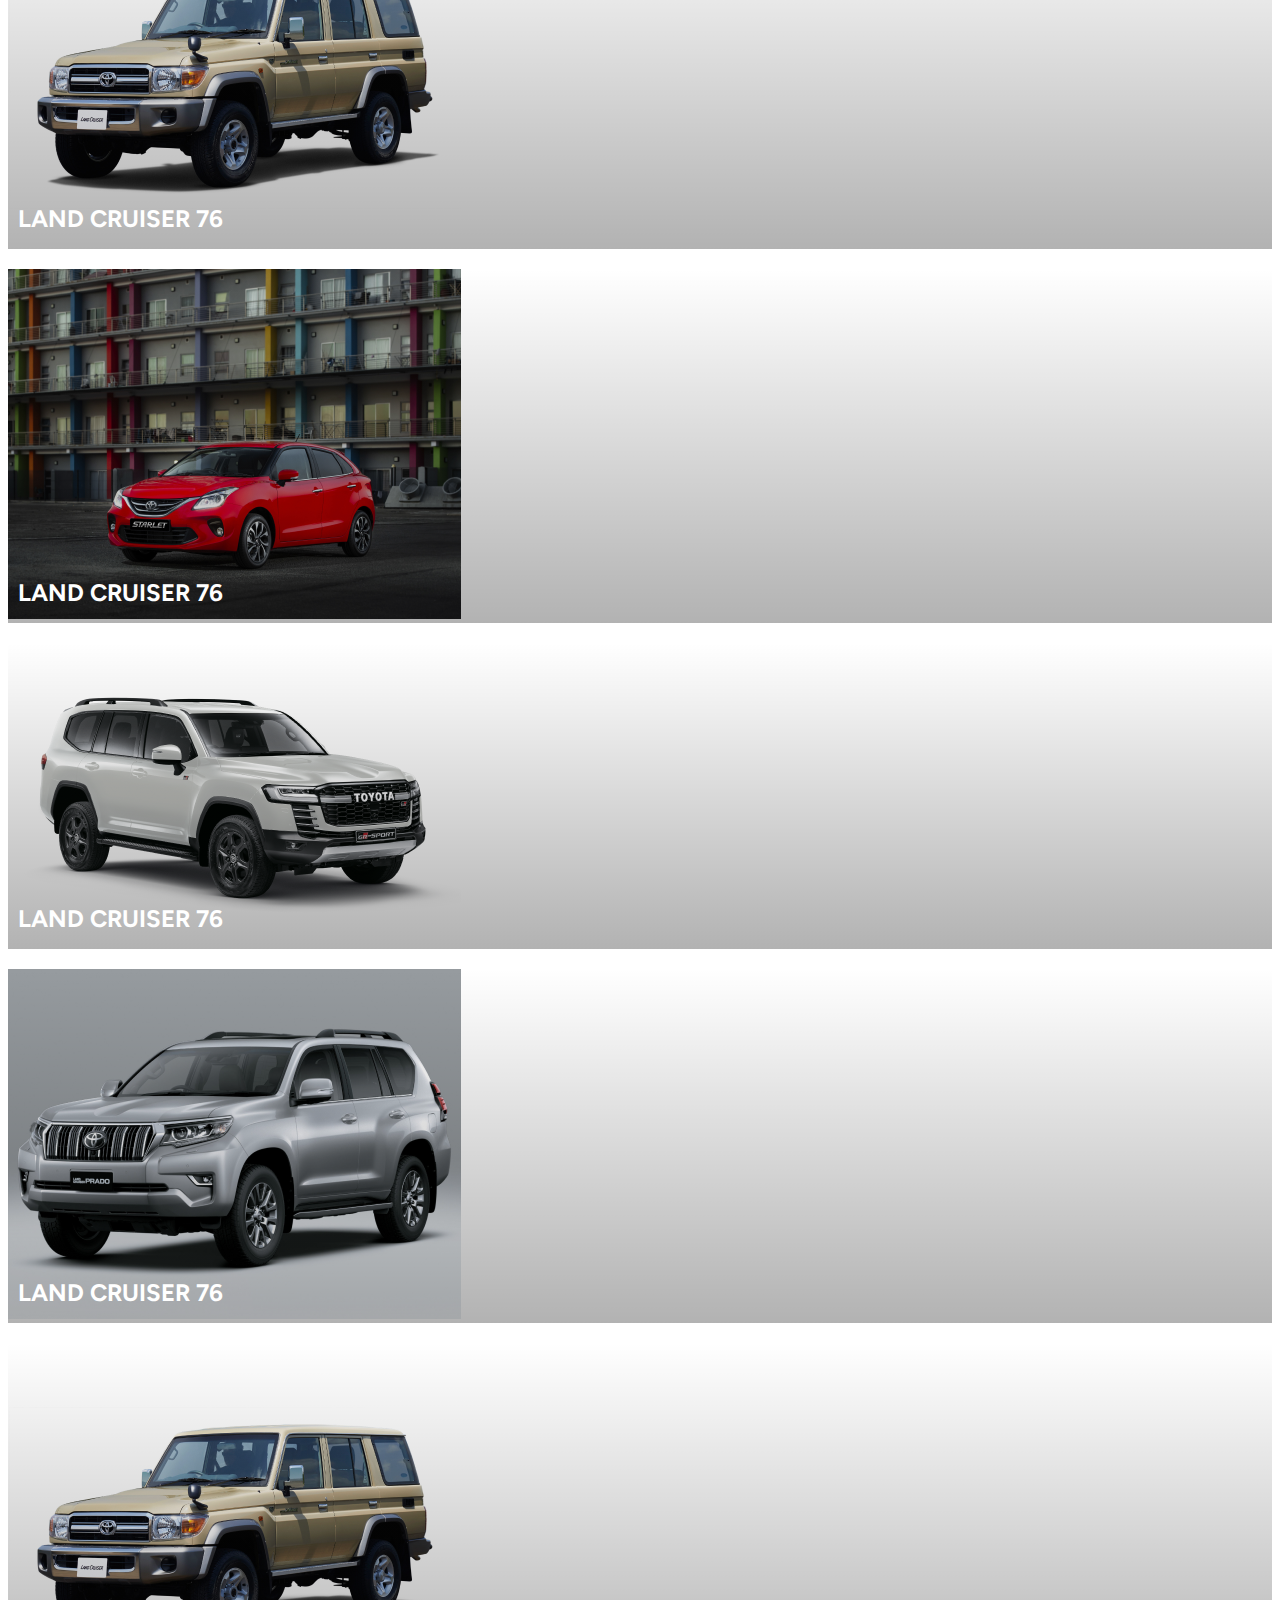
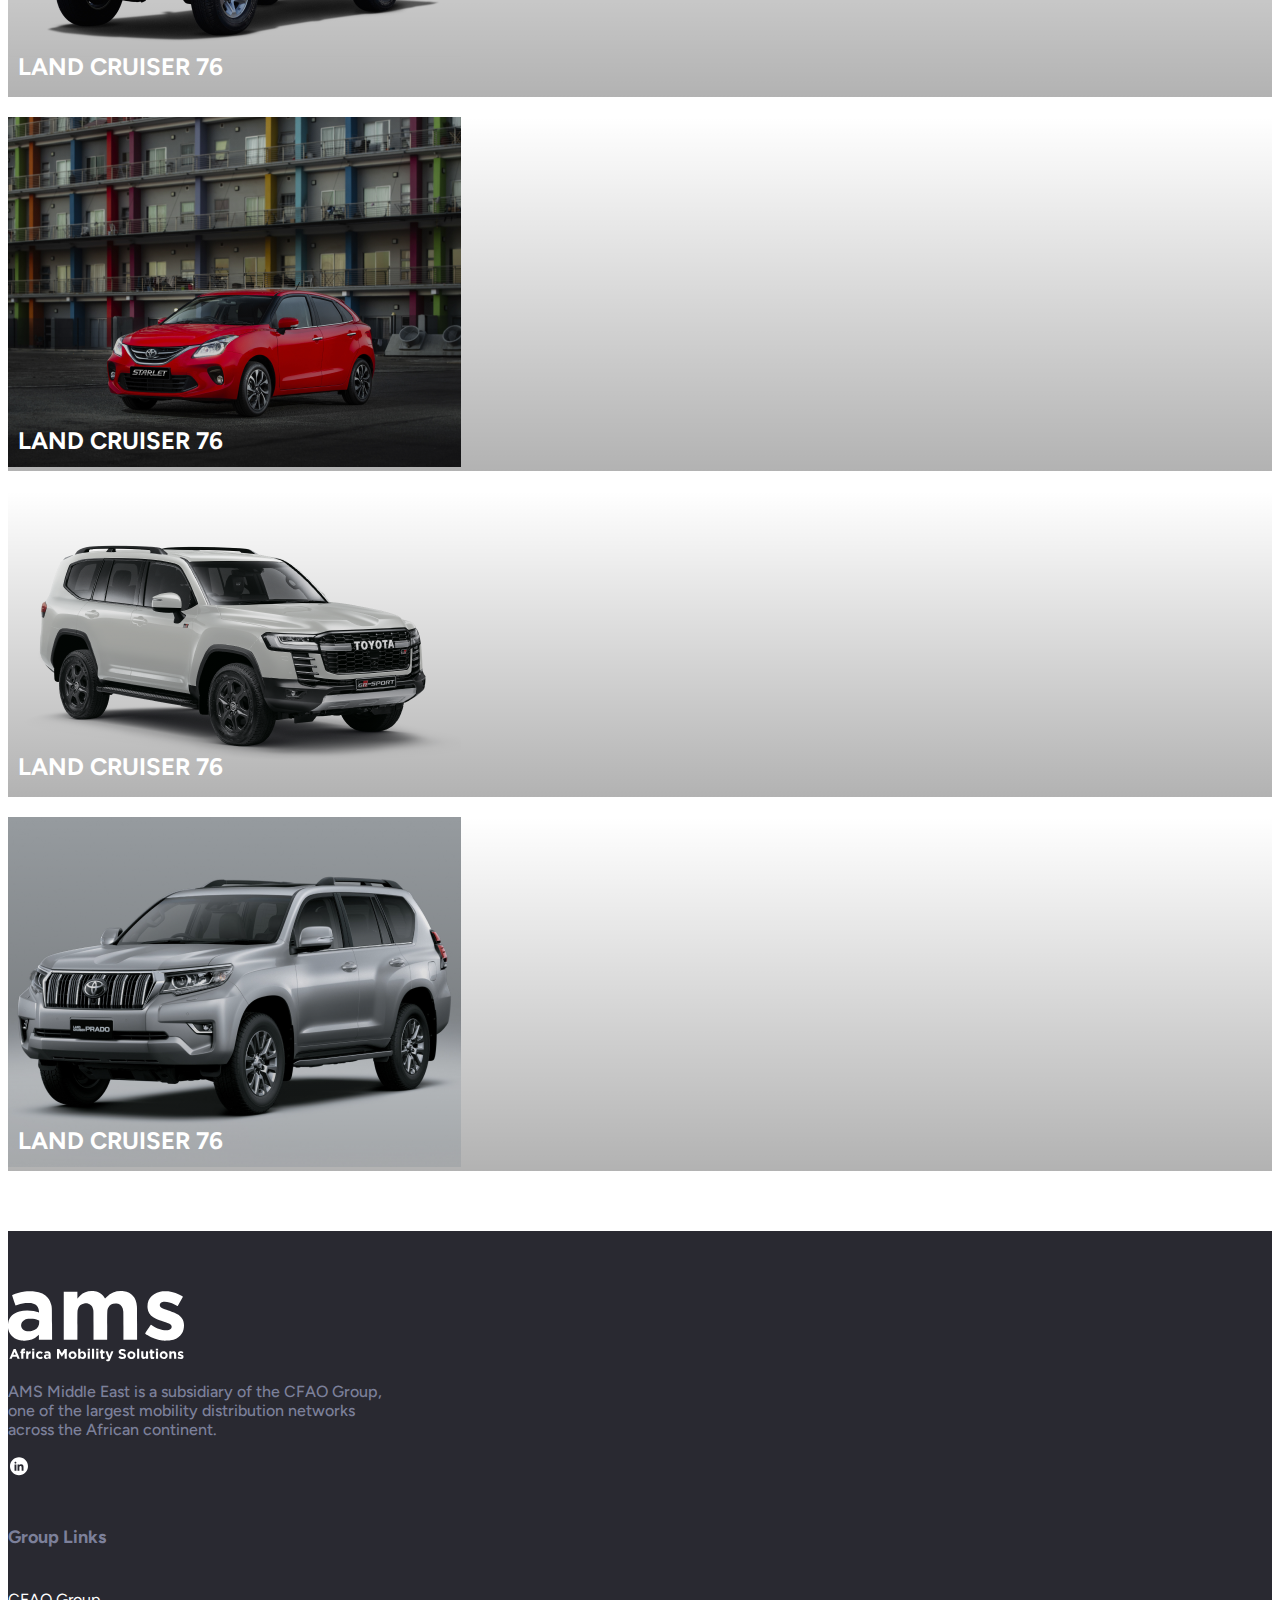
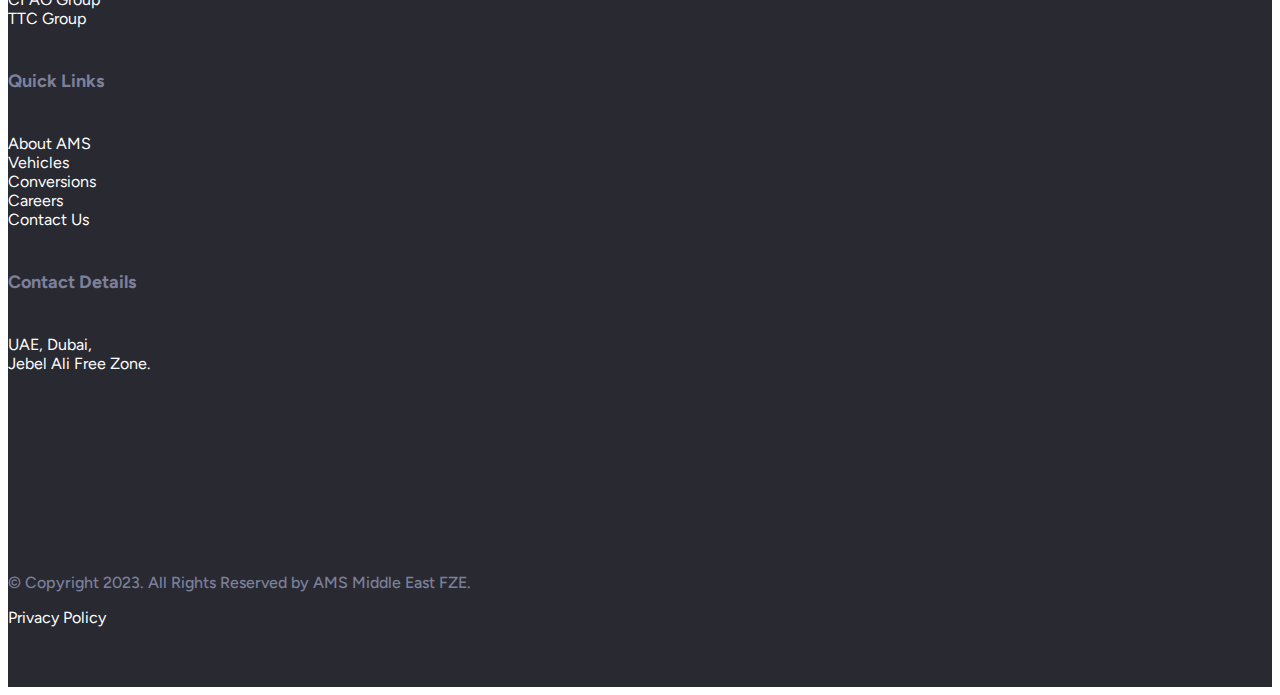
<file: vehicle.html>
<!doctype html>
<html lang="en">

<head>
  <meta charset="utf-8">
  <meta name="viewport" content="width=device-width, initial-scale=1">
  <title>AMS</title>
  <link href="https://cdn.jsdelivr.net/npm/bootstrap@5.2.3/dist/css/bootstrap.min.css" rel="stylesheet"
    integrity="sha384-rbsA2VBKQhggwzxH7pPCaAqO46MgnOM80zW1RWuH61DGLwZJEdK2Kadq2F9CUG65" crossorigin="anonymous">
  <link rel="preconnect" href="https://fonts.googleapis.com">
  <link rel="preconnect" href="https://fonts.gstatic.com" crossorigin>
  <link
    href="https://fonts.googleapis.com/css2?family=Figtree:ital,wght@0,300;0,400;0,500;0,600;0,700;0,800;0,900;1,300;1,400;1,500;1,600;1,700;1,800;1,900&display=swap"
    rel="stylesheet">
  <link rel="stylesheet" href="css/style.css">
</head>

<body>
  <div class="main_wrapper">
    <header id="main_header">
      <div class="container">
        <nav class="navbar navbar-expand-lg navbar-header">
          <div class="container-fluid top_header  justify-content-between">
            <a class="logo float-start" class="navbar-brand" href="#">
              <img src="images/logo.svg" />
            </a>
            <div>
              <ul class="top_nav navbar-nav d-flex justify-content-end">
                <li class="list-item"><a href="#">Login</a></li>
              </ul>
              <div class="collapse navbar-collapse " id="navbarNav">
                <ul class="bottom_nav float-end navbar-nav ">
                  <li class="nav-item"><a href="#" class="nav-link active">Home</a></li>
                  <li class="nav-item"><a href="#" class="nav-link">About Us</a></li>
                  <li class="nav-item"><a href="#" class="nav-link">Vehicles</a></li>
                  <li class="nav-item"><a href="#" class="nav-link">Conversions</a></li>
                  <li class="nav-item"><a href="#" class="nav-link">Careers</a></li>
                  <li class="nav-item"><a href="#" class="nav-link">Contact us</a></li>
                </ul>
              </div>
            </div>
          </div>
        </nav>
      </div>
    </header>
    <div id="main_page">

      <section id="top_banner" class="pt-4">
        <div class="banner-image d-flex justify-content-left align-items-center">
          <div class="banner-overlay"></div>
          <div class="content-wrapper container text-white">
            <div class="row">
              <div class="col-md-6">
                <h1 class="text-white ">
                  WELCOME TO <br />
                  AMS Middle East
                </h1>
                <p class="content-paragraph ">
                  Acting as Toyota’s official distribution channel in 40+ African markets, we support official
                  automotive
                  distributors and select direct sale customers with reliable access to Toyota vehicles, custom-made
                  conversions, vehicle accessories and more
                </p>
              </div>

            </div>

          </div>
        </div>
      </section>

      <div class="vehicle_info">
        <div class="container">
          <h1>
            Model Lineup
          </h1>
          <p>
            Explore Toyota models in a wide selection from compact passenger cars to luxury SUVs. Choose the available accessories,<br> that are specifically designed to enhance the functionalities, comfort, and aesthetics of the vehicles.
          </p>
        </div>
      </div>
      <div class="vehicles_section">
        <div class="container">
          <div class="row">
            <ul class="nav nav-tabs mb-3" id="ex1" role="tablist">
              <li class="nav-item" role="presentation">
                <a
                  class="nav-link active"
                  id="ex2-tab-1"
                  data-bs-toggle="tab"
                  href="#ex2-tabs-1"
                  role="tab"
                  aria-controls="ex2-tabs-1"
                  aria-selected="true"
                  >All</a
                >
              </li>
              <li class="nav-item" role="presentation">
                <a
                  class="nav-link"
                  id="ex2-tab-2"
                  data-bs-toggle="tab"
                  href="#ex2-tabs-2"
                  role="tab"
                  aria-controls="ex2-tabs-2"
                  aria-selected="false"
                  >Ambulance</a
                >
              </li>
              <li class="nav-item" role="presentation">
                <a
                  class="nav-link"
                  id="ex2-tab-3"
                  data-bs-toggle="tab"
                  href="#ex2-tabs-3"
                  role="tab"
                  aria-controls="ex2-tabs-3"
                  aria-selected="false"
                  >SUV & Pick-Up</a
                >
              </li>
            </ul>
            <div class="tab-content" id="ex2-content">
              <div
                class="tab-pane fade show active"
                id="ex2-tabs-1"
                role="tabpanel"
                aria-labelledby="ex2-tab-1"
              >
                <div class="row featured_vehicles">
            <div class="col-md-4 ">
              <div class="featured_box content ">
                <div class="featured_img">
                  <div class="content-overlay"></div>
                  <img class="content-image img-fluid" src="images/car.png" alt="">
                </div>
                <div class="featured_title">
                  <h1>LAND CRUISER 76</h1>
                </div>
                <div class="content-details fadeIn-bottom">
                  <h3 class="content-title">STARLET</h3>
                  <p class="content-text">Since Toyota first launched the Starlet in 2020, this model has been a very
                    welcomed addition to the Toyota line-up and widely enjoyed throughout Afrie-up and widely enjoyed
                    throughout Afrie-up and widely enjoyed throughout Africa. </p>
                  <div class="card-button d-flex justify-content-start mt-auto ">
                    <a href="#">
                      Read More
                    </a>
                  </div>
                </div>
              </div>
            </div>
            <div class="col-md-4 ">
              <div class="featured_box content ">
                <div class="featured_img">
                  <div class="content-overlay"></div>
                  <img class="content-image img-fluid" src="images/starlet.png" alt="">
                </div>
                <div class="featured_title">
                  <h1>LAND CRUISER 76</h1>
                </div>
                <div class="content-details fadeIn-bottom">
                  <h3 class="content-title">STARLET</h3>
                  <p class="content-text">Since Toyota first launched the Starlet in 2020, this model has been a very
                    welcomed addition to the Toyota line-up and widely enjoyed throughout Afrie-up and widely enjoyed
                    throughout Afrie-up and widely enjoyed throughout Africa. </p>
                  <div class="card-button d-flex justify-content-start mt-auto ">
                    <a href="#">
                      Read More
                    </a>
                  </div>
                </div>
              </div>
            </div>
            <div class="col-md-4 ">
              <div class="featured_box content">
                <div class="featured_img">
                  <div class="content-overlay"></div>
                  <img class="content-image img-fluid" src="images/land-cruiser.png" alt="">
                </div>
                <div class="featured_title">
                  <h1>LAND CRUISER 76</h1>
                </div>
                <div class="content-details fadeIn-bottom">
                  <h3 class="content-title">STARLET</h3>
                  <p class="content-text">Since Toyota first launched the Starlet in 2020, this model has been a very
                    welcomed addition to the Toyota line-up and widely enjoyed throughout Afrie-up and widely enjoyed
                    throughout Afrie-up and widely enjoyed throughout Africa. </p>
                  <div class="card-button d-flex justify-content-start mt-auto ">
                    <a href="#">
                      Read More
                    </a>
                  </div>
                </div>

              </div>
            </div>
            <div class="col-md-4 ">
              <div class="featured_box content ">
                <div class="featured_img">
                  <div class="content-overlay"></div>
                  <img class="content-image img-fluid" src="images/prado.png" alt="">
                </div>
                <div class="featured_title">
                  <h1>LAND CRUISER 76</h1>
                </div>
                <div class="content-details fadeIn-bottom">
                  <h3 class="content-title">STARLET</h3>
                  <p class="content-text">Since Toyota first launched the Starlet in 2020, this model has been a very
                    welcomed addition to the Toyota line-up and widely enjoyed throughout Afrie-up and widely enjoyed
                    throughout Afrie-up and widely enjoyed throughout Africa. </p>
                  <div class="card-button d-flex justify-content-start mt-auto ">
                    <a href="#">
                      Read More
                    </a>
                  </div>
                </div>
              </div>
            </div>
          </div>
              </div>
              <div class="tab-pane fade" id="ex2-tabs-2" role="tabpanel" aria-labelledby="ex2-tab-2">
                <div class="row featured_vehicles">
            <div class="col-md-4 ">
              <div class="featured_box content ">
                <div class="featured_img">
                  <div class="content-overlay"></div>
                  <img class="content-image img-fluid" src="images/car.png" alt="">
                </div>
                <div class="featured_title">
                  <h1>LAND CRUISER 76</h1>
                </div>
                <div class="content-details fadeIn-bottom">
                  <h3 class="content-title">STARLET</h3>
                  <p class="content-text">Since Toyota first launched the Starlet in 2020, this model has been a very
                    welcomed addition to the Toyota line-up and widely enjoyed throughout Afrie-up and widely enjoyed
                    throughout Afrie-up and widely enjoyed throughout Africa. </p>
                  <div class="card-button d-flex justify-content-start mt-auto ">
                    <a href="#">
                      Read More
                    </a>
                  </div>
                </div>
              </div>
            </div>
            <div class="col-md-4 ">
              <div class="featured_box content ">
                <div class="featured_img">
                  <div class="content-overlay"></div>
                  <img class="content-image img-fluid" src="images/starlet.png" alt="">
                </div>
                <div class="featured_title">
                  <h1>LAND CRUISER 76</h1>
                </div>
                <div class="content-details fadeIn-bottom">
                  <h3 class="content-title">STARLET</h3>
                  <p class="content-text">Since Toyota first launched the Starlet in 2020, this model has been a very
                    welcomed addition to the Toyota line-up and widely enjoyed throughout Afrie-up and widely enjoyed
                    throughout Afrie-up and widely enjoyed throughout Africa. </p>
                  <div class="card-button d-flex justify-content-start mt-auto ">
                    <a href="#">
                      Read More
                    </a>
                  </div>
                </div>
              </div>
            </div>
            <div class="col-md-4 ">
              <div class="featured_box content">
                <div class="featured_img">
                  <div class="content-overlay"></div>
                  <img class="content-image img-fluid" src="images/land-cruiser.png" alt="">
                </div>
                <div class="featured_title">
                  <h1>LAND CRUISER 76</h1>
                </div>
                <div class="content-details fadeIn-bottom">
                  <h3 class="content-title">STARLET</h3>
                  <p class="content-text">Since Toyota first launched the Starlet in 2020, this model has been a very
                    welcomed addition to the Toyota line-up and widely enjoyed throughout Afrie-up and widely enjoyed
                    throughout Afrie-up and widely enjoyed throughout Africa. </p>
                  <div class="card-button d-flex justify-content-start mt-auto ">
                    <a href="#">
                      Read More
                    </a>
                  </div>
                </div>

              </div>
            </div>
            <div class="col-md-4 ">
              <div class="featured_box content ">
                <div class="featured_img">
                  <div class="content-overlay"></div>
                  <img class="content-image img-fluid" src="images/prado.png" alt="">
                </div>
                <div class="featured_title">
                  <h1>LAND CRUISER 76</h1>
                </div>
                <div class="content-details fadeIn-bottom">
                  <h3 class="content-title">STARLET</h3>
                  <p class="content-text">Since Toyota first launched the Starlet in 2020, this model has been a very
                    welcomed addition to the Toyota line-up and widely enjoyed throughout Afrie-up and widely enjoyed
                    throughout Afrie-up and widely enjoyed throughout Africa. </p>
                  <div class="card-button d-flex justify-content-start mt-auto ">
                    <a href="#">
                      Read More
                    </a>
                  </div>
                </div>
              </div>
            </div>
          </div>
              </div>
              <div class="tab-pane fade" id="ex2-tabs-3" role="tabpanel" aria-labelledby="ex2-tab-3">
                <div class="row featured_vehicles">
            <div class="col-md-4 ">
              <div class="featured_box content ">
                <div class="featured_img">
                  <div class="content-overlay"></div>
                  <img class="content-image img-fluid" src="images/car.png" alt="">
                </div>
                <div class="featured_title">
                  <h1>LAND CRUISER 76</h1>
                </div>
                <div class="content-details fadeIn-bottom">
                  <h3 class="content-title">STARLET</h3>
                  <p class="content-text">Since Toyota first launched the Starlet in 2020, this model has been a very
                    welcomed addition to the Toyota line-up and widely enjoyed throughout Afrie-up and widely enjoyed
                    throughout Afrie-up and widely enjoyed throughout Africa. </p>
                  <div class="card-button d-flex justify-content-start mt-auto ">
                    <a href="#">
                      Read More
                    </a>
                  </div>
                </div>
              </div>
            </div>
            <div class="col-md-4 ">
              <div class="featured_box content ">
                <div class="featured_img">
                  <div class="content-overlay"></div>
                  <img class="content-image img-fluid" src="images/starlet.png" alt="">
                </div>
                <div class="featured_title">
                  <h1>LAND CRUISER 76</h1>
                </div>
                <div class="content-details fadeIn-bottom">
                  <h3 class="content-title">STARLET</h3>
                  <p class="content-text">Since Toyota first launched the Starlet in 2020, this model has been a very
                    welcomed addition to the Toyota line-up and widely enjoyed throughout Afrie-up and widely enjoyed
                    throughout Afrie-up and widely enjoyed throughout Africa. </p>
                  <div class="card-button d-flex justify-content-start mt-auto ">
                    <a href="#">
                      Read More
                    </a>
                  </div>
                </div>
              </div>
            </div>
            <div class="col-md-4 ">
              <div class="featured_box content">
                <div class="featured_img">
                  <div class="content-overlay"></div>
                  <img class="content-image img-fluid" src="images/land-cruiser.png" alt="">
                </div>
                <div class="featured_title">
                  <h1>LAND CRUISER 76</h1>
                </div>
                <div class="content-details fadeIn-bottom">
                  <h3 class="content-title">STARLET</h3>
                  <p class="content-text">Since Toyota first launched the Starlet in 2020, this model has been a very
                    welcomed addition to the Toyota line-up and widely enjoyed throughout Afrie-up and widely enjoyed
                    throughout Afrie-up and widely enjoyed throughout Africa. </p>
                  <div class="card-button d-flex justify-content-start mt-auto ">
                    <a href="#">
                      Read More
                    </a>
                  </div>
                </div>

              </div>
            </div>
            <div class="col-md-4 ">
              <div class="featured_box content ">
                <div class="featured_img">
                  <div class="content-overlay"></div>
                  <img class="content-image img-fluid" src="images/prado.png" alt="">
                </div>
                <div class="featured_title">
                  <h1>LAND CRUISER 76</h1>
                </div>
                <div class="content-details fadeIn-bottom">
                  <h3 class="content-title">STARLET</h3>
                  <p class="content-text">Since Toyota first launched the Starlet in 2020, this model has been a very
                    welcomed addition to the Toyota line-up and widely enjoyed throughout Afrie-up and widely enjoyed
                    throughout Afrie-up and widely enjoyed throughout Africa. </p>
                  <div class="card-button d-flex justify-content-start mt-auto ">
                    <a href="#">
                      Read More
                    </a>
                  </div>
                </div>
              </div>
            </div>
          </div>
              </div>
            </div>
          </div>
        </div>
      </div>
    </div>

  </div>
  <footer id="main_footer">
    <div class="container">
      <div class="row">
        <div class="col-md-6">
          <div class="footer_content">
            <img src="images/footer_logo.svg">
            <p class="mt-4">
              AMS Middle East is a subsidiary of the CFAO Group,<br> one of the largest mobility distribution
              networks<br> across the African continent.
            </p>
            <img src="images/linkedin.svg">
          </div>
        </div>
        <div class="col-md-6">
          <div class="row">
            <div class="col-md-6 col-sm-12 col-lg-4">
              <h6 class="mb-3">Group Links</h6>
              <nav class="footer_nav">
                <ul>
                  <li class="mb-2"><a href="#">CFAO Group</a></li>
                  <li class="mb-2"><a href="#">TTC Group</a></li>
                </ul>
              </nav>
            </div>
            <div class="col-md-6 col-sm-12 col-lg-4">
              <h6 class="mb-3">Quick Links</h6>
              <nav class="footer_nav">
                <ul>
                  <li class="mb-2"><a href="#">About AMS</a></li>
                  <li class="mb-2"><a href="#">Vehicles</a></li>
                  <li class="mb-2"><a href="#">Conversions</a></li>
                  <li class="mb-2"><a href="#">Careers</a></li>
                  <li class="mb-2"><a href="#">Contact Us</a></li>
                </ul>
              </nav>
            </div>
            <div class="col-md-6 col-sm-12 col-lg-4">
              <h6 class="mb-2">Contact Details</h6>
              <p class="address ">
                UAE, Dubai,<br>Jebel Ali Free Zone.
              </p>
              <div>
                <iframe
                  src="https://www.google.com/maps/embed?pb=!1m18!1m12!1m3!1d462562.6509516108!2d54.94729613679833!3d25.07575945545691!2m3!1f0!2f0!3f0!3m2!1i1024!2i768!4f13.1!3m3!1m2!1s0x3e5f43496ad9c645%3A0xbde66e5084295162!2sDubai%20-%20United%20Arab%20Emirates!5e0!3m2!1sen!2s!4v1690806979996!5m2!1sen!2s"
                  width="100%" height="auto" style="border:0;" allowfullscreen="" loading="lazy"
                  referrerpolicy="no-referrer-when-downgrade"></iframe>

              </div>
            </div>

          </div>
        </div>
      </div>
      <div class="footer_bottom">
        <p class="d-inline">
          &copy; Copyright 2023. All Rights Reserved by AMS Middle East FZE.
        </p>
        <a class="privacy float-end" href="#">Privacy Policy</a>
      </div>
    </div>
  </footer>
  </div>
  <script src="https://cdn.jsdelivr.net/npm/bootstrap@5.2.3/dist/js/bootstrap.bundle.min.js"
    integrity="sha384-kenU1KFdBIe4zVF0s0G1M5b4hcpxyD9F7jL+jjXkk+Q2h455rYXK/7HAuoJl+0I4"
    crossorigin="anonymous"></script>
</body>

</html>
</file>
<file: css/style.css>
body {
  font-family: 'Figtree', sans-serif;
  box-sizing: border-box;
}

.text-blue {
  color: #363B5A;
}


section {
  padding: 60px 0;
}

[class*=col-] {
  margin-bottom: 20px;
  box-sizing: border-box;
}


.header-section {
  margin-bottom: 54px;
}


.navbar-header {
  margin-top: 2.5rem;
}

.nav-item {
  margin-right: 40px;
}

.nav-item:last-child {
  margin-right: 0px;
}

.nav-item .nav-link:last-child {
  padding-right: 0px;
}

.bottom_nav li a {
  text-decoration: none;
  color: #363B5A;
  font-size: 16px;
  font-weight: 600;
  line-height: 19px;
  letter-spacing: 0em;
  cursor: pointer;
}

.top_nav li a:hover,
.bottom_nav li a:hover {
  color: #E52346
}

.top_nav li a {
  color: #363B5A;
  font-size: 14px;
  font-weight: 500;
  line-height: 17px;
  letter-spacing: 0em;
  text-decoration: none;
}

.nav-item .active {
  color: #7C809A !important;
}

h1 {
  font-size: 48px;
  font-weight: 500;
  text-align: left;
  color: #363B5A;
}

p {
  font-size: 16px;
  font-weight: 500;
  text-align: left;
}

h6 {
  font-size: 18px;
  font-weight: 700;
  text-align: left;
  color: #7C809A;
}

h2 {
  font-size: 48px;
  font-weight: 400;
}

/* banner */
.banner-image {
  height: 100vh;
  background: url('../images/banner-image.png') center center;
  position: relative;
  background-repeat: no-repeat;
  background-size: cover;
  box-shadow: inset 0 0 0 2000px rgba(18, 20, 30, 0.40);
}

.banner-overlay {
  background: rgba(27.59, 29.37, 40.37, 0.90);
  position: absolute;
  height: 100%;
  width: 28%;
  left: 0;
  top: 0;
  bottom: 0;
  right: 0;
}

.banner-button {
  display: flex;
  height: 60px;
  padding: 15px 40px;
  justify-content: center;
  align-items: center;
  gap: 10px;
  border-radius: 4px;
  border: 2px solid #E52346;
}

.banner-button:hover {
  border: 2px solid #fff;
}

.banner-button:hover .btn-text {
  color: #fff;
}

#top_banner .button {
  margin-top: 40px;
}

.banner-button .btn-text {
  font-size: 16px;
  font-weight: 700;
  color: #E52346;
  line-height: 120%;
}

.content-wrapper {
  z-index: 1;
}

.content-wrapper h1 {
  font-size: 58px;
  font-weight: 800;
  text-transform: uppercase;
  line-height: 67px;
  word-wrap: break-word
}

.content-paragraph {
  line-height: 25px;
}

.asm-button {
  display: inline-flex;
  height: 60px;
  padding: 15px 40px;
  justify-content: center;
  align-items: center;
  gap: 10px;
  flex-shrink: 0;
  background: #E52346;
  color: white;
}

.asm-button .btn-text {
  font-size: 16px;
  font-weight: 700;
  line-height: 120%
}

.content {
  position: relative;
  width: 100%;
  margin: auto;
  overflow: hidden;
}


.featured_img {
  position: relative;
  height: 100%;
}

.featured_box {
  position: relative;
  height: 100%;
  margin: 0;

}

.featured_img:after {
  content: '';
  position: absolute;
  left: 0;
  top: 0;
  width: 100%;
  height: 100%;
  display: inline-block;
  background: linear-gradient(to top, rgba(0, 0, 0, 0.3) 0%, rgba(255, 0, 0, 0) 100%);
}

.featured_title h1 {
  font-size: 24px;
  font-weight: 700;
  color: #FFFFFF;
  position: absolute;
  bottom: 0;
  padding-left: 10px;
}


.content-overlay {
  background: rgba(54, 59, 90, 0.95);
  position: absolute;
  height: 100%;
  width: 100%;
  left: 0;
  top: 0;
  bottom: 0;
  right: 0;
  opacity: 0;
  -webkit-transition: all 0.4s ease-in-out 0s;
  -moz-transition: all 0.4s ease-in-out 0s;
  transition: all 0.4s ease-in-out 0s;
}


.featured_box:hover .content-overlay {
  opacity: 1;
}

.content-details {
  position: absolute;
  text-align: center;
  padding: 1em;
  width: 100%;
  height: 100%;
  top: 50%;
  left: 50%;
  opacity: 0;
  -webkit-transform: translate(-50%, -50%);
  -moz-transform: translate(-50%, -50%);
  transform: translate(-50%, -50%);
  -webkit-transition: all 0.3s ease-in-out 0s;
  -moz-transition: all 0.3s ease-in-out 0s;
  transition: all 0.3s ease-in-out 0s;
}

.content-details h3 {
  color: #fff;
  font-weight: 500;
  letter-spacing: 0.15em;
  margin-bottom: 0.5em;
  text-transform: uppercase;
}

.card-button {
  position: absolute;
  bottom: 19px;
}

.featured_box:hover .content-details {
  top: 50%;
  left: 50%;
  opacity: 1;
}

.fadeIn-bottom {
  top: 80%;
}

.featured_box:hover .featured_title h1 {
  z-index: -1;
  transition: all 0.3s ease-in-out 0s;
}

.content-title {
  font-size: 24px;
  font-weight: 700;
  line-height: 32px;
  letter-spacing: 0em;
  text-align: left;
  color: #fff;
}

p.content-text {
  font-size: 16px;
  font-weight: 500;
  line-height: 25px;
  letter-spacing: 0em;
  text-align: left !important;
  color: #fff;
}

.content-details a {
  font-size: 16px;
  font-weight: 700;
  line-height: 19px;
  letter-spacing: 0em;
  text-align: left;
  color: #fff;
  text-decoration: none;
  padding: 15px 40px;
  border: 2px solid #FFFFFF;
  border-radius: 4px;
}

.vehicle_conversion h1 {
  text-align: center;
}

.vehicle_conversion p {
  text-align: center;
}

.vehicle_conversion {
  margin-top: 60px;
}

#main_footer {
  width: 100%;
  height: auto;
  margin: 0px auto;
  padding: 60px 0px;
  background: #292931
}

#main_footer p {
  color: #7C809A;
  font-size: 16px;
  font-weight: 500;
  text-align: left;
}

.footer_nav ul {
  margin: 0px;
  padding: 0px
}

.footer_nav li {
  list-style-type: none;
}

.footer_nav li a {
  font-size: 16px;
  font-weight: 400;
  color: #FFFFFF;
  text-decoration: none;
}

.footer_nav li a:hover {
  color: #E52346
}

#main_footer p.address {
  font-size: 16px;
  font-weight: 400;
  color: #fff;
  margin-top: 0px;
}

.privacy {
  font-size: 16px;
  font-weight: 400;
  color: #FFFFFF;
  text-decoration: none;
}

.footer_bottom {
  margin-top: 30px;
}

.privacy:hover {
  color: #E52346
}

#main_footer .footer_bottom p {
  margin-top: 0px
}


.dedication_section {
  position: relative;
}

.background-img {
  position: absolute;
  z-index: -1;
  top: 340px;
  left: -282px;
}

.dedication_section .btn-wrapper {
  margin-top: 64px;
}



.dedication_section .right_box {
  margin-top: -140px;
  position: absolute;
  right: -8%;
}

.dedication_section h2 {
  font-size: 2.9em;
  font-style: normal;
  line-height: 61px;
  /* 127.083% */
  text-transform: uppercase;
}

.dedication_section .paragraph1 {
  font-size: 16px;
  font-weight: 600;
  line-height: 25px;
  margin: 24px 0;
}


.dedication_section .paragraph2 {
  font-size: 16px;
  font-weight: 500;
  line-height: 25px;
  color: #7C809A;
}

.dedication_section .info_box {
  margin-bottom: 44px;
}

.dedication_section .info_box:last-child {
  margin-bottom: 0px;
}

.dedication_section .info_box img {
  padding-bottom: 10px;
}

.dedication_section .info_box h4 {
  font-size: 1rem;
  font-weight: 700;
  line-height: 28px;
  margin-bottom: 10px;
  color: #363B5A;
}

.dedication_section .info_box p {
  font-size: 16px;
  font-weight: 500;
  line-height: 25px;
  color: #7C809A;
}


.btn-wrapper {
  margin-top: 84.5px;
}

#owl-demo .item {
  margin: 3px;
}

#owl-demo .item img {
  display: block;
  width: 100%;
  height: auto;
}

.owl-theme .owl-nav.disabled+.owl-dots {
  position: absolute;
  right: 153px;
  bottom: -70px;
}

.owl-theme .owl-dots .owl-dot span {
  width: 17px !important;
  height: 17px !important;
  margin: 0 5px !important;
  background: #E52346 !important;
}


.owl-theme .owl-dots .owl-dot.active span,
.owl-theme .owl-dots .owl-dot:hover span {
  background: #C9C9C9 !important;
}

/*VEHICLE PAGE CSS*/

.vehicle_info h1,
.vehicle_info p {
  text-align: center;
}

.vehicles_section .nav-tabs .nav-link,
.vehicles_section .nav-tabs {
  border: none;
  font-size: 18px;
  font-weight: 600;
  line-height: 32px;
  color: #363B5A;
}

.vehicles_section .nav-item .active {
  font-family: Figtree;
  font-size: 18px;
  font-weight: 600;
  line-height: 32px;
  letter-spacing: 0em;
}



@media screen and (max-width: 1160px) {
  .dedication_section .btn-wrapper {
    margin-top: 5px;
  }
  .grid-block1 {
    margin-top: 30px;
  }
  .grid-block {
    margin-top: 30px;
  }
}


@media screen and (max-width: 1000px) {
  .grid-block {
    margin-top: 30px;
    padding-left: 10px !important;
    padding-right: 10px !important;
    display: inline-block !important;
  }

  .display-bg {
    display: none !important;
  }

  .grid-block1 {
    margin-top: 30px;
  }

  .dedication_section h2 {
    font-size: 2em; 
  }

  .dedication_section .btn-wrapper {
    margin-top: 5px;
  }

  .dedication_section .paragraph1 {
    margin: 13px 0;
  }

  .ps-absolute {
    position: relative !important;
    right: 0% !important;
    margin-top: 30px;
    padding-left: 10px !important;
    padding-right: 10px !important;
  }
}

@media screen and (max-width: 760px) {
  .button {
    margin-top: 80px !important;
  }

  .owl-theme .owl-nav.disabled+.owl-dots {
    right: 0;
  }

  .background-img {
    position: relative;
  }

  .dedication_section .right_box {
    position: relative !important;
    margin-top: 0;
    right: 0;
  }

  .ps-absolute {
    position: relative !important;
    right: 0% !important;
    margin-top: 30px;
    padding-left: 10px !important;
    padding-right: 10px !important;
  }

  .grid-block {
    margin-top: 30px;
    padding-left: 10px !important;
    padding-right: 10px !important;
  }
}

.vehicles_section {
  margin-bottom: 60px;
}

.outer { margin:0 auto; max-width:800px;}
#big .item { background: #ec6e46; padding: 120px 0px; margin:2px; color: #FFF; border-radius: 3px; text-align: center; }
#thumbs .item { background: #C9C9C9; height:70px; line-height:70px; padding: 0px; margin:2px; color: #FFF; border-radius: 3px; text-align: center; cursor: pointer; }
#thumbs .item h1 { font-size: 18px; }
#thumbs .current .item { background:#FF5722; }
.owl-theme .owl-nav [class*='owl-'] { -webkit-transition: all .3s ease; transition: all .3s ease; }
.owl-theme .owl-nav [class*='owl-'].disabled:hover { background-color: #D6D6D6; }
#big.owl-theme { position: relative; }
#big.owl-theme .owl-next, #big.owl-theme .owl-prev { background:#333; width: 22px; line-height:40px; height: 40px; margin-top: -20px; position: absolute; text-align:center; top: 50%; }
#big.owl-theme .owl-prev { left: 10px; }
#big.owl-theme .owl-next { right: 10px; }
#thumbs.owl-theme .owl-next, #thumbs.owl-theme .owl-prev { background:#333; }
#ex1 {text-align:center;}

/*VEHICLE DETAIL PAGE*/

.vehicle_gallery h1,.vehicle_sepecs h1 {text-align: center; font-weight: 800; margin-bottom: 40px;}
.sepecs_inner_section {background: #F8F9FF; padding: 40px 80px;}
.specs_box {
  margin-bottom: 40px;
}
.specs_box img {float: left; margin-right: 20px;}
.specs_box span{
font-size: 18px;
font-weight: 400;
color: #7C809A;
}
.specs_box p{
font-size: 22px;
font-weight: 600;
color: #000000;
}
.sepecs_inner_section .row {
      border-bottom: 3px solid rgba(0, 0, 0, .1);
}
.disclaimer {
  margin-top: 30px;
}
.disclaimer p {
  margin-bottom: 0px;
}
.disclaimer p strong{
  font-weight: 600;
}
.disclaimer p {
  font-weight: 400;
  font-size: 15px;
}
.vehicle_customize {
  background: #F8F9FF;
  padding: 60px 0px;
}
.vehicle_customize h1 {
font-size: 48px;
font-weight: 800;
text-align: center;
}
.vehicle_customize_inner .nav-tabs .nav-link, .vehicle_customize_inner .nav-tabs {
  border: none;
  font-size: 18px;
font-weight: 600;
line-height: 32px;
color: #363B5A;
background: transparent;
}
.vehicle_customize_inner .nav-item .active{
font-family: Figtree;
font-size: 18px;
font-weight: 600;
line-height: 32px;
letter-spacing: 0em;
background: transparent;
}
.vehicle_customize_inner h4 {
font-size: 24px;
font-weight: 700;
margin-top: 20px;
}
</file>
